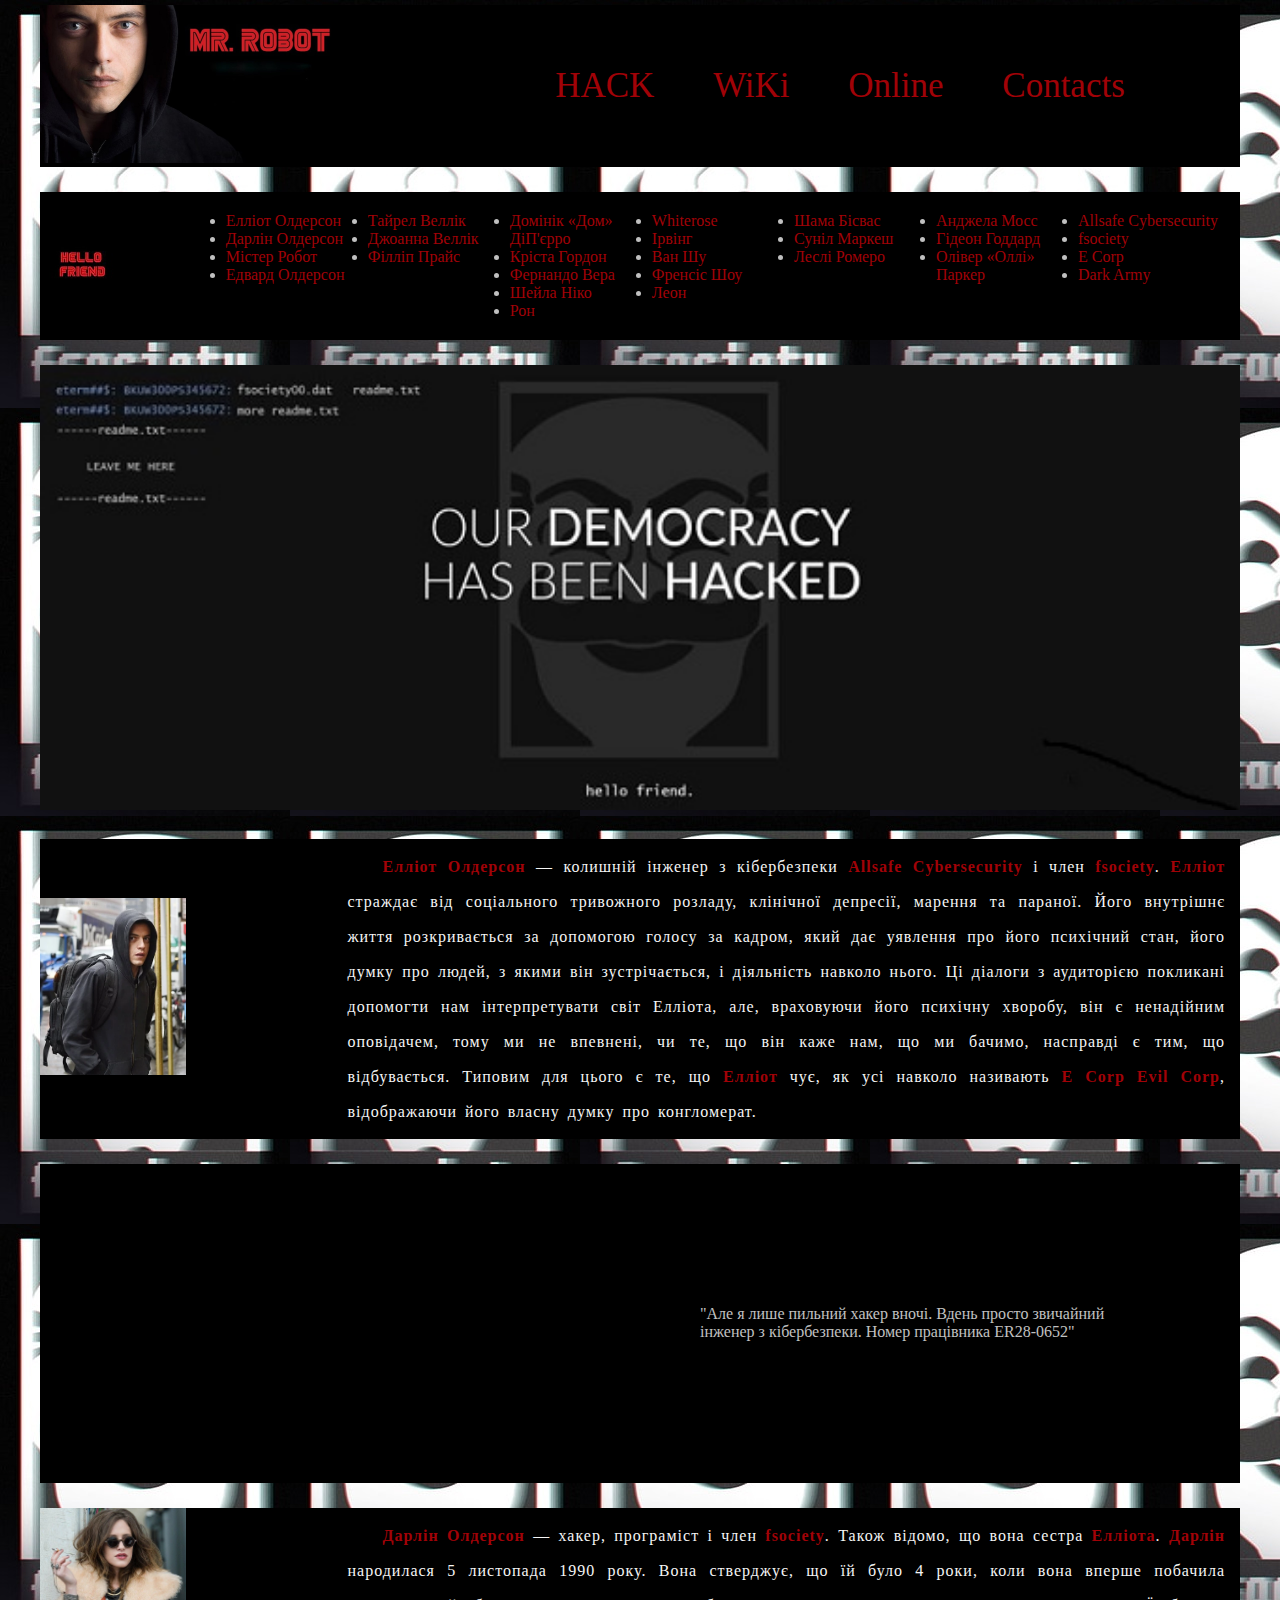
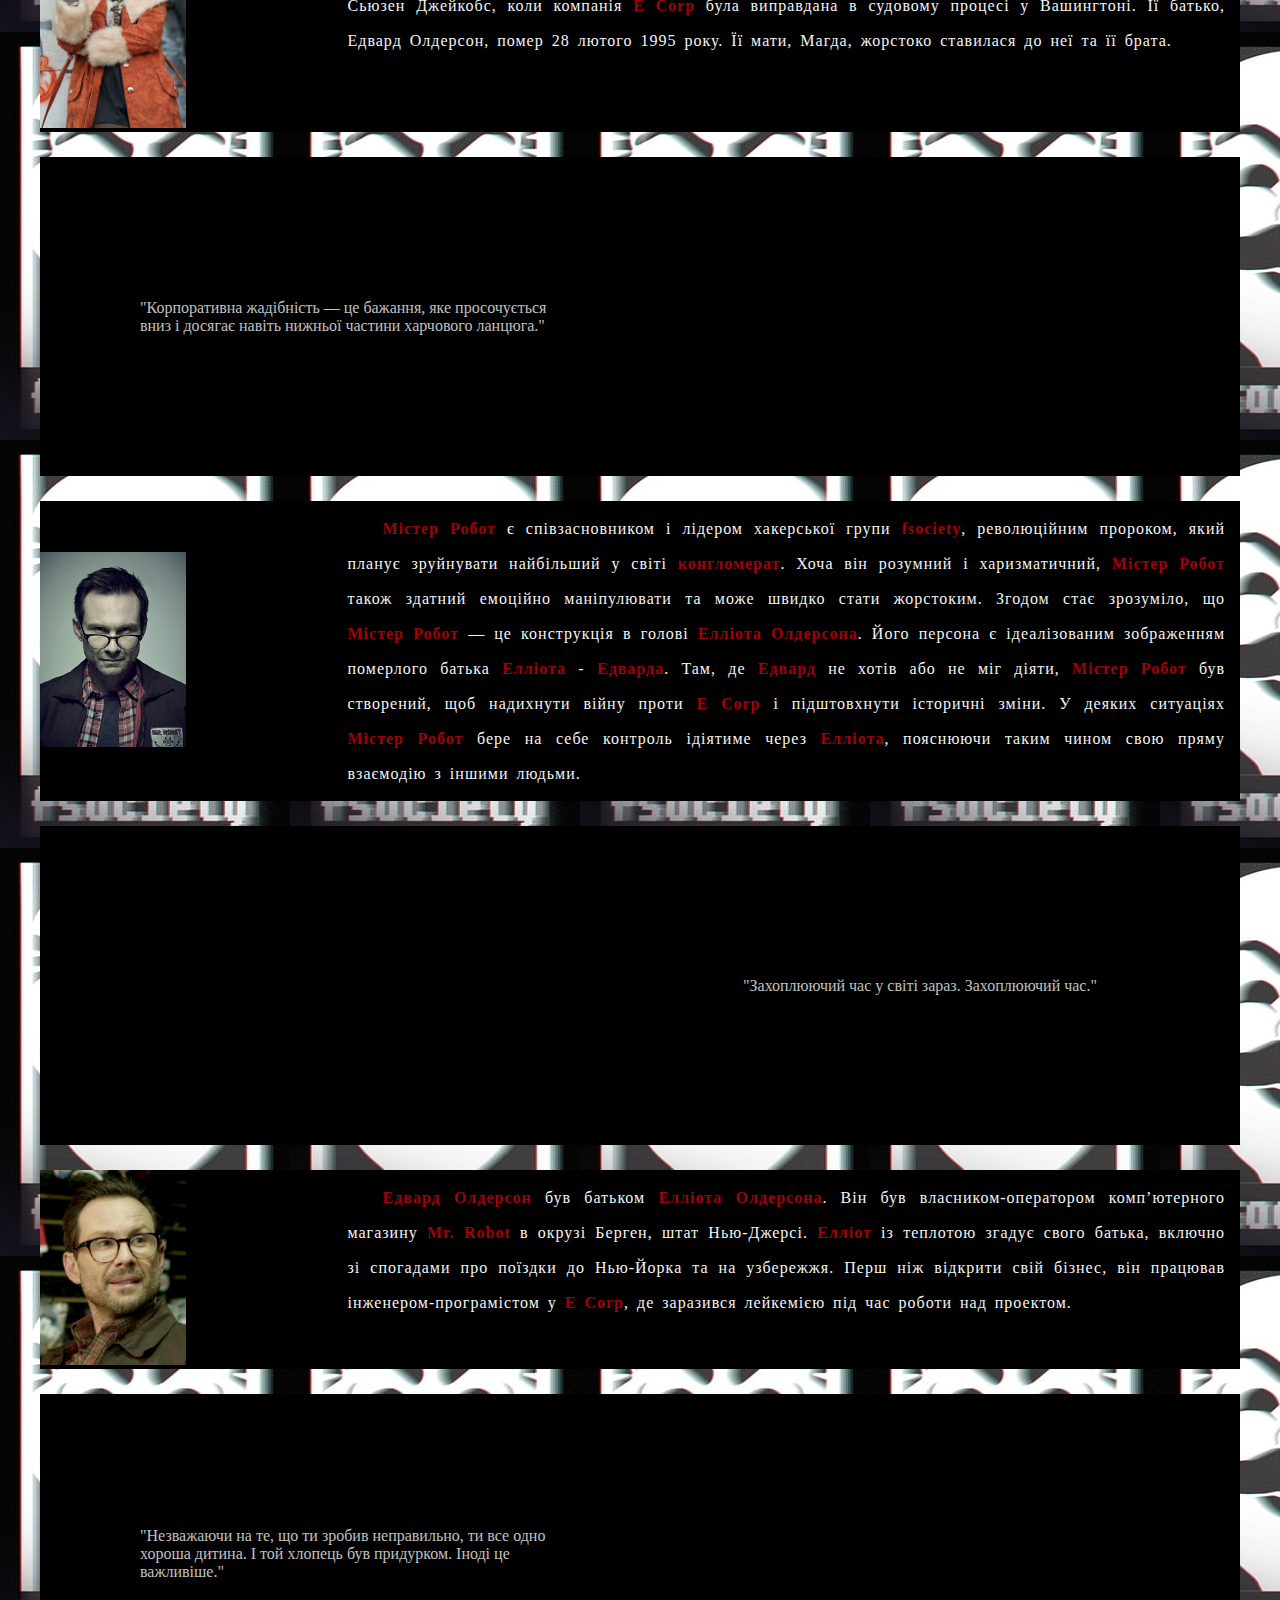
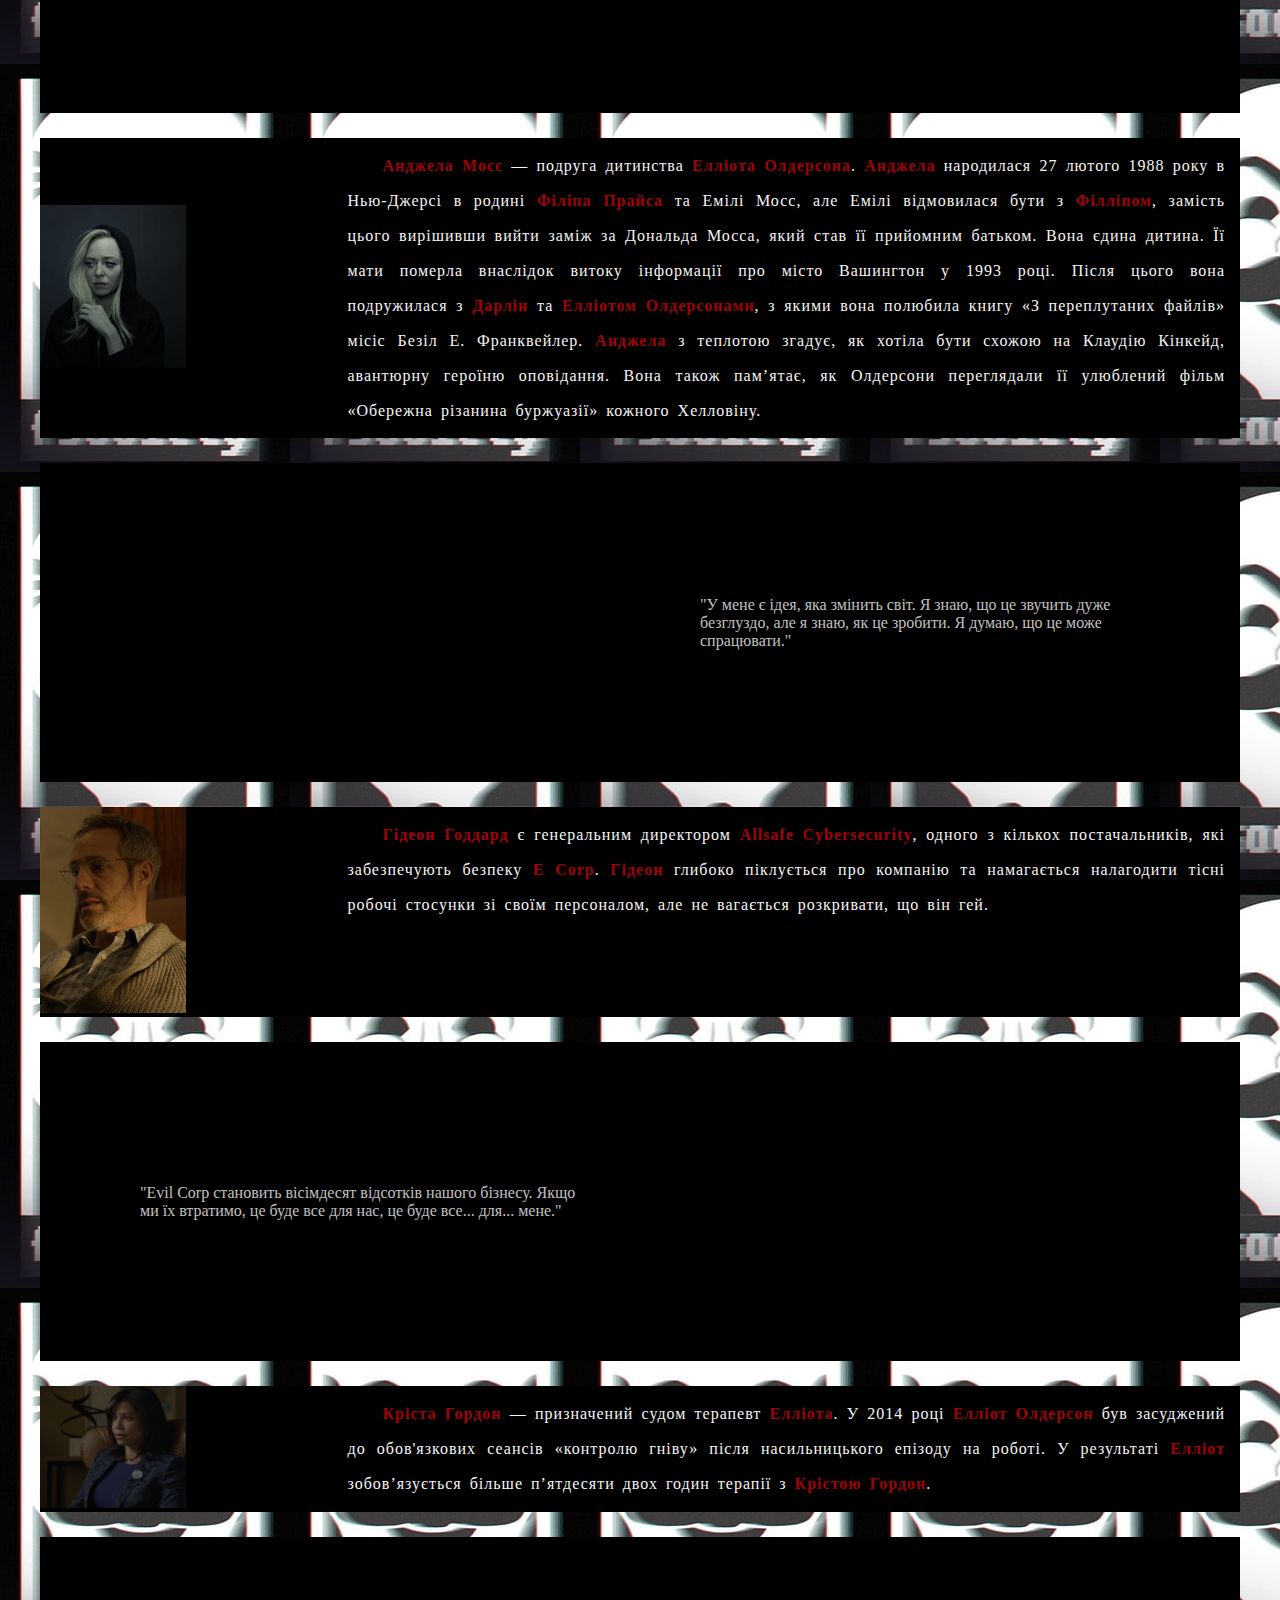
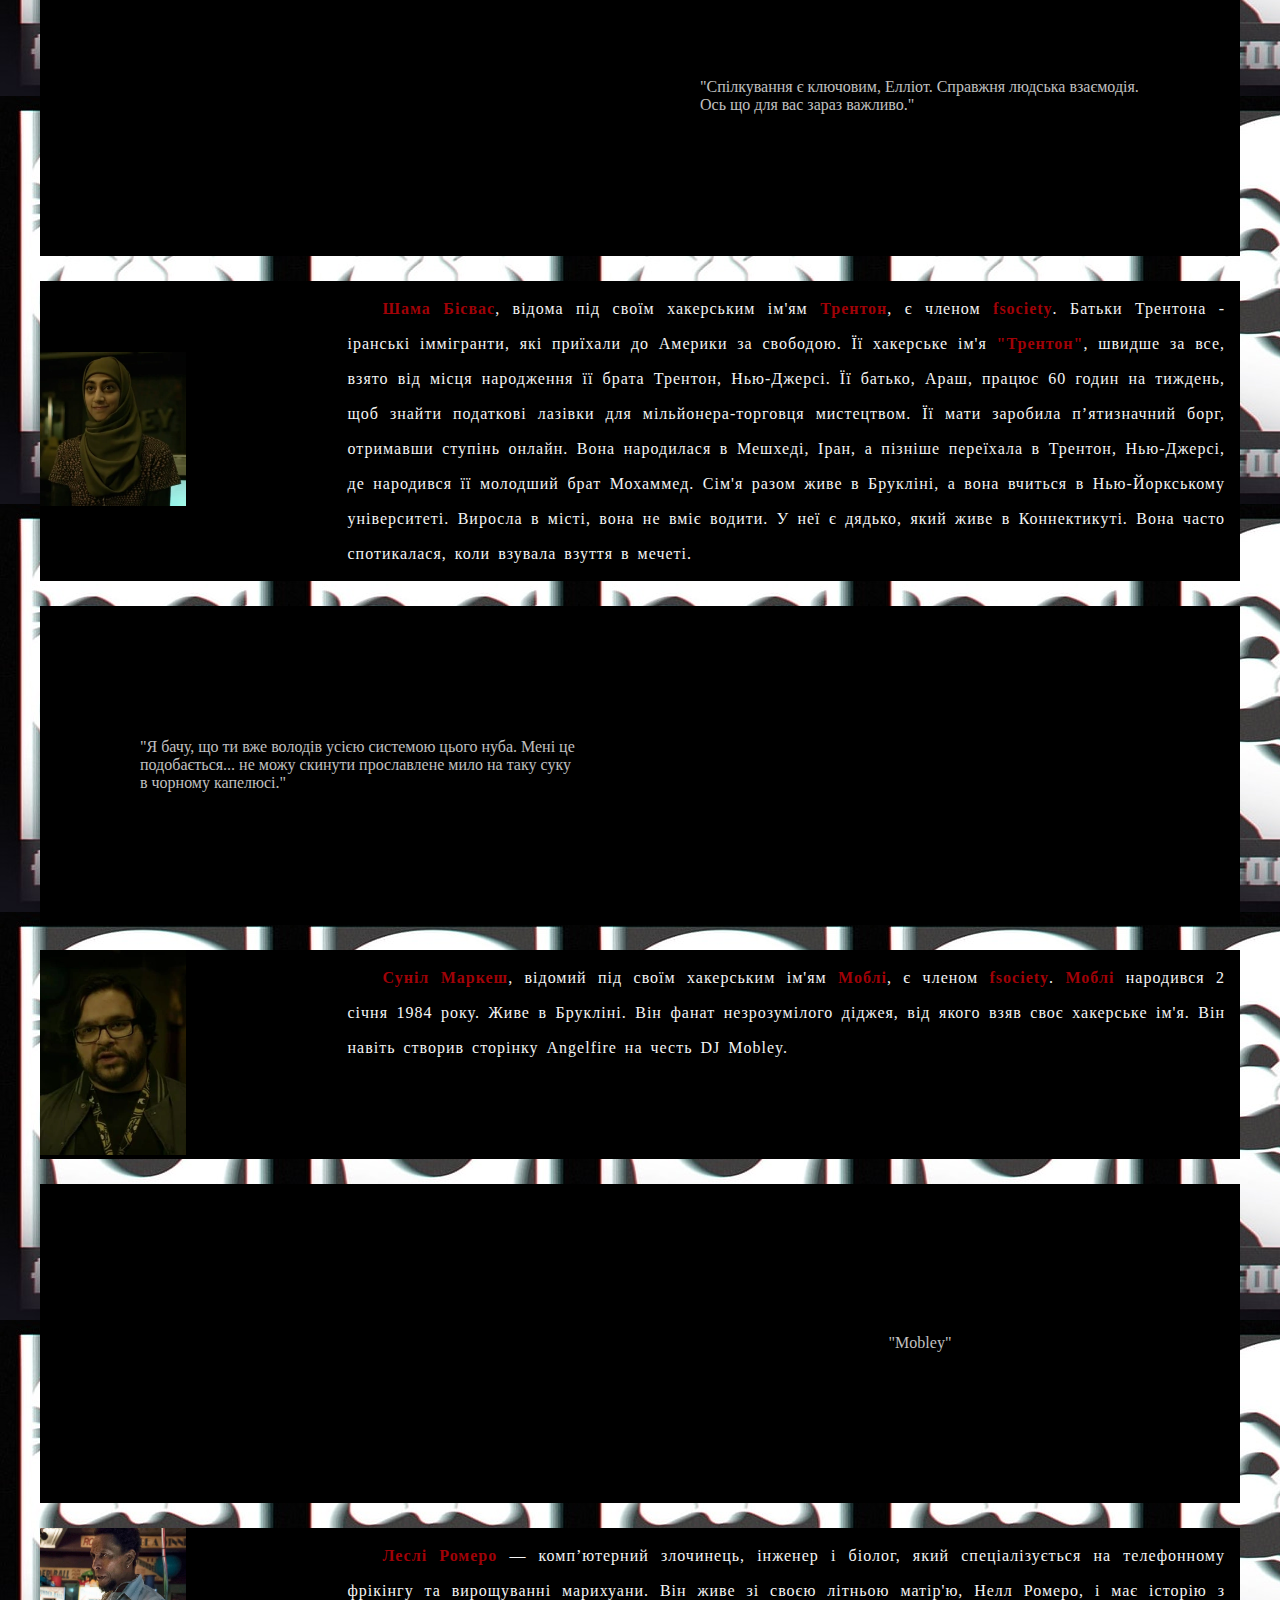
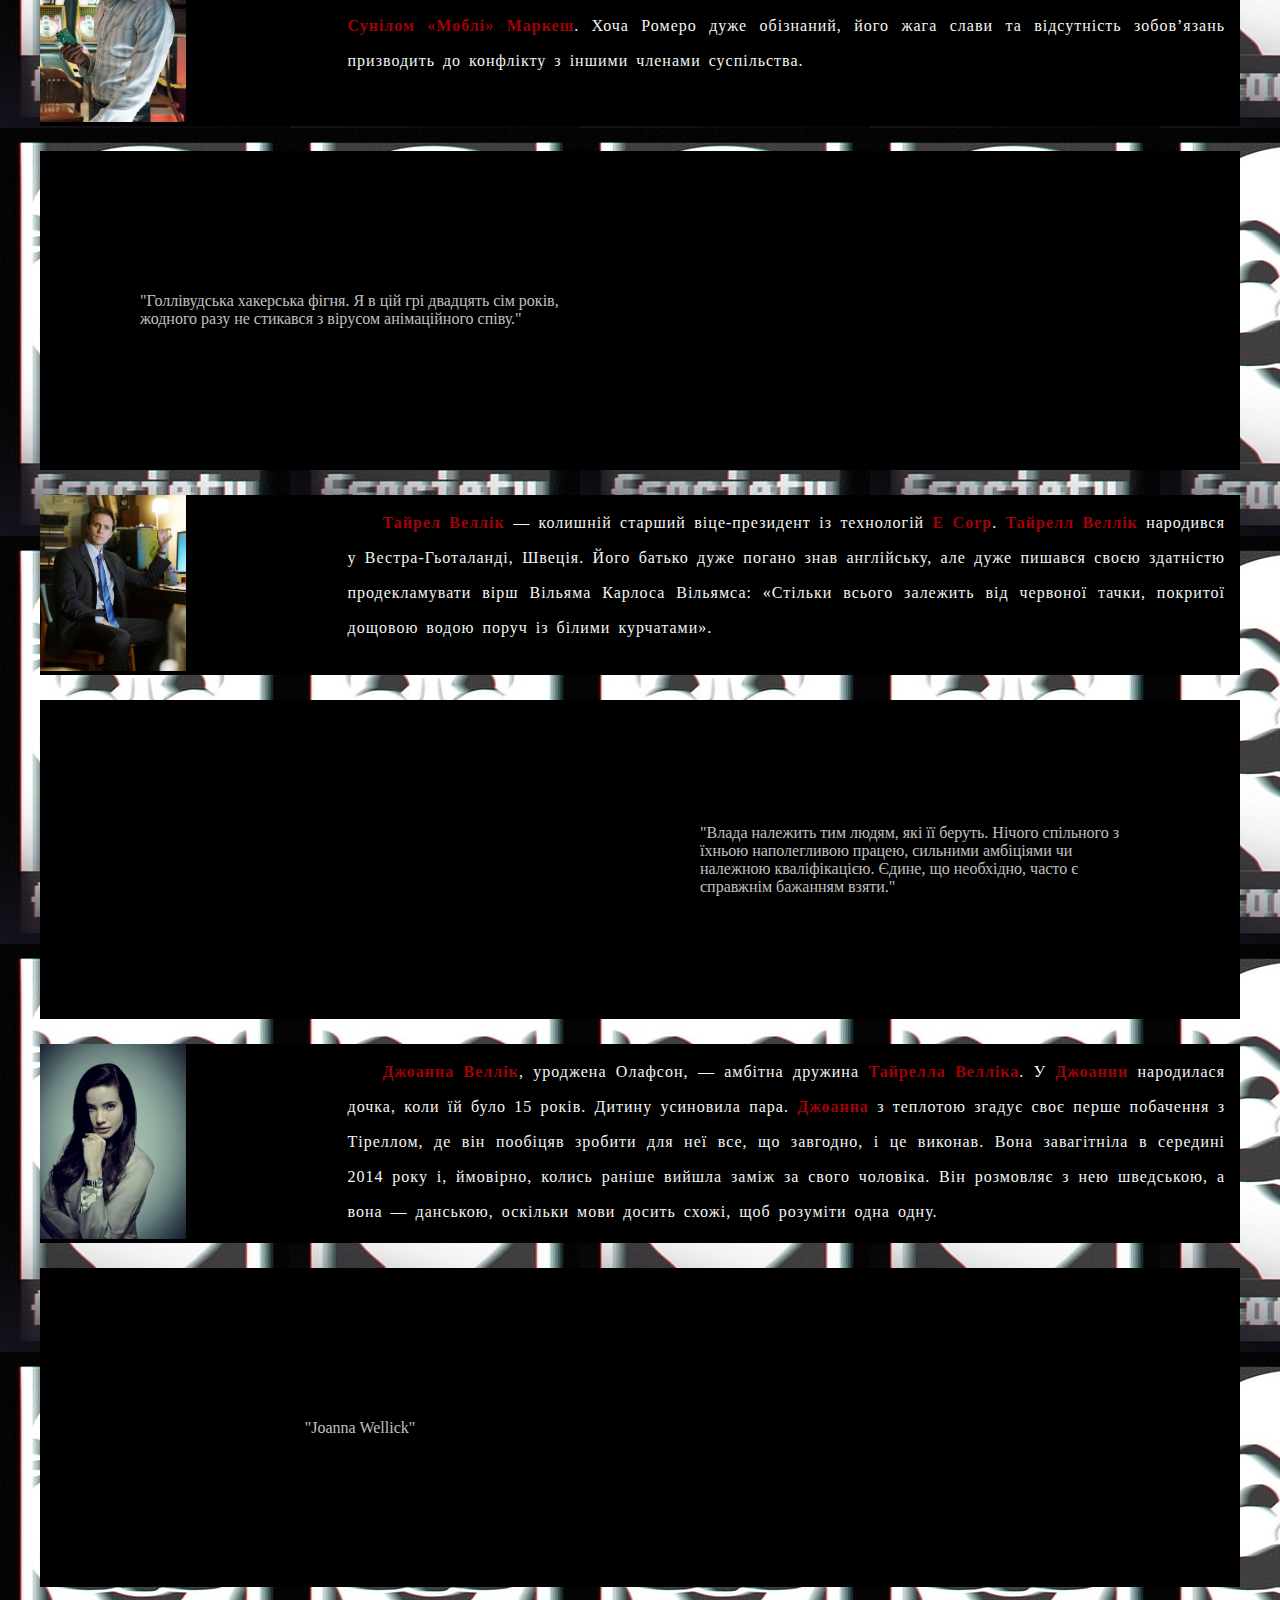
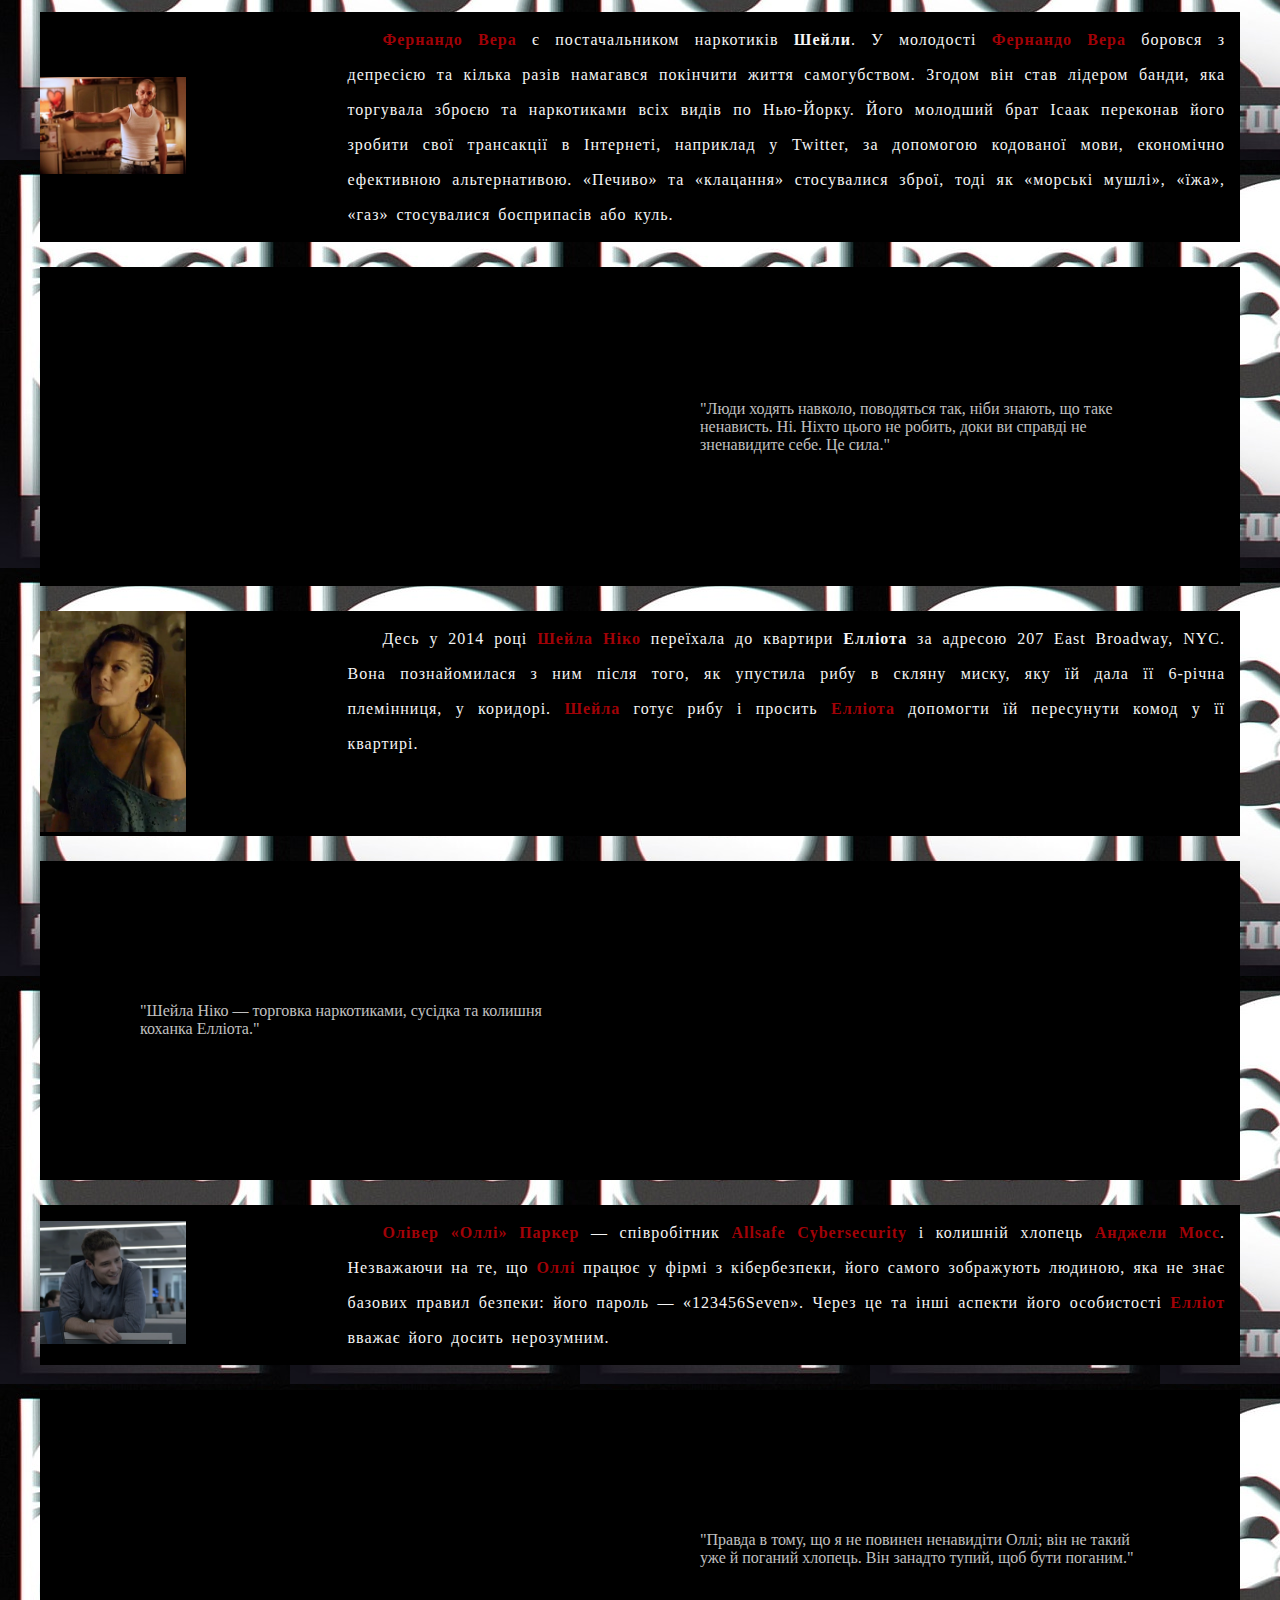
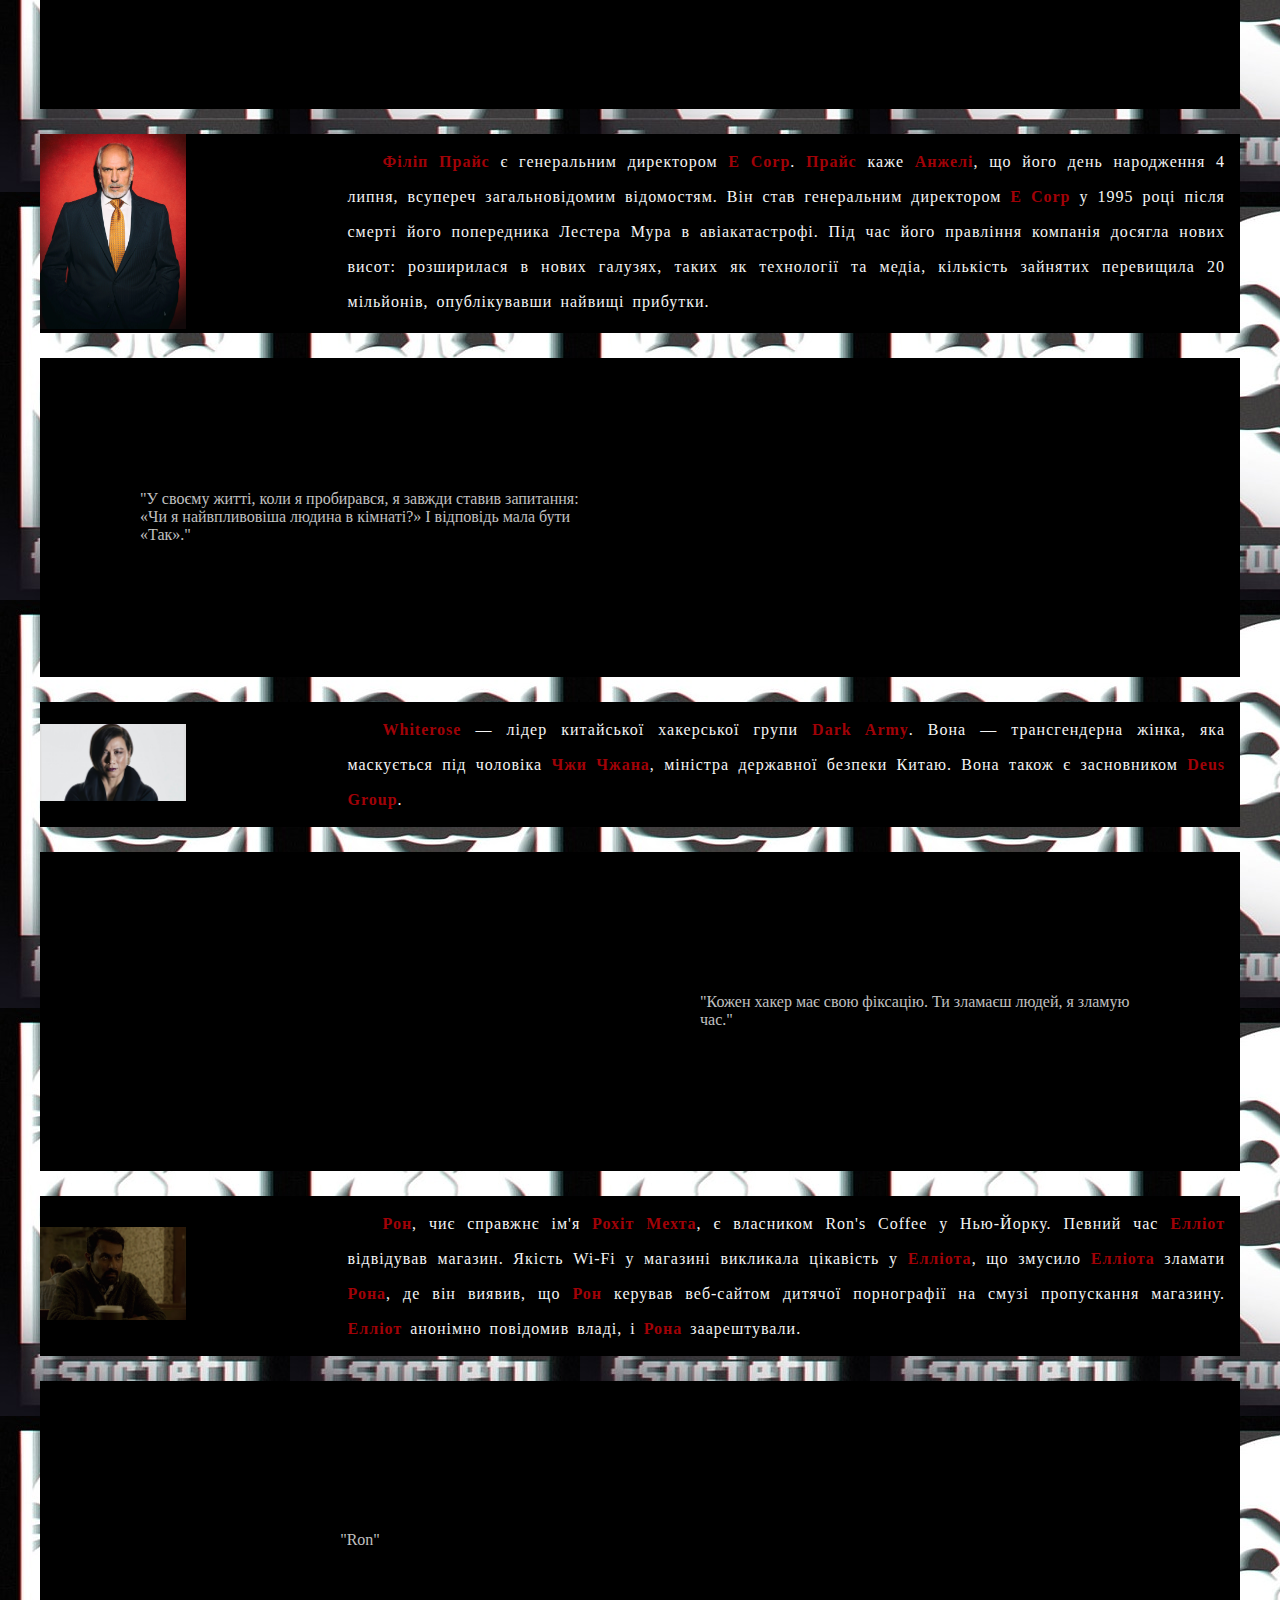
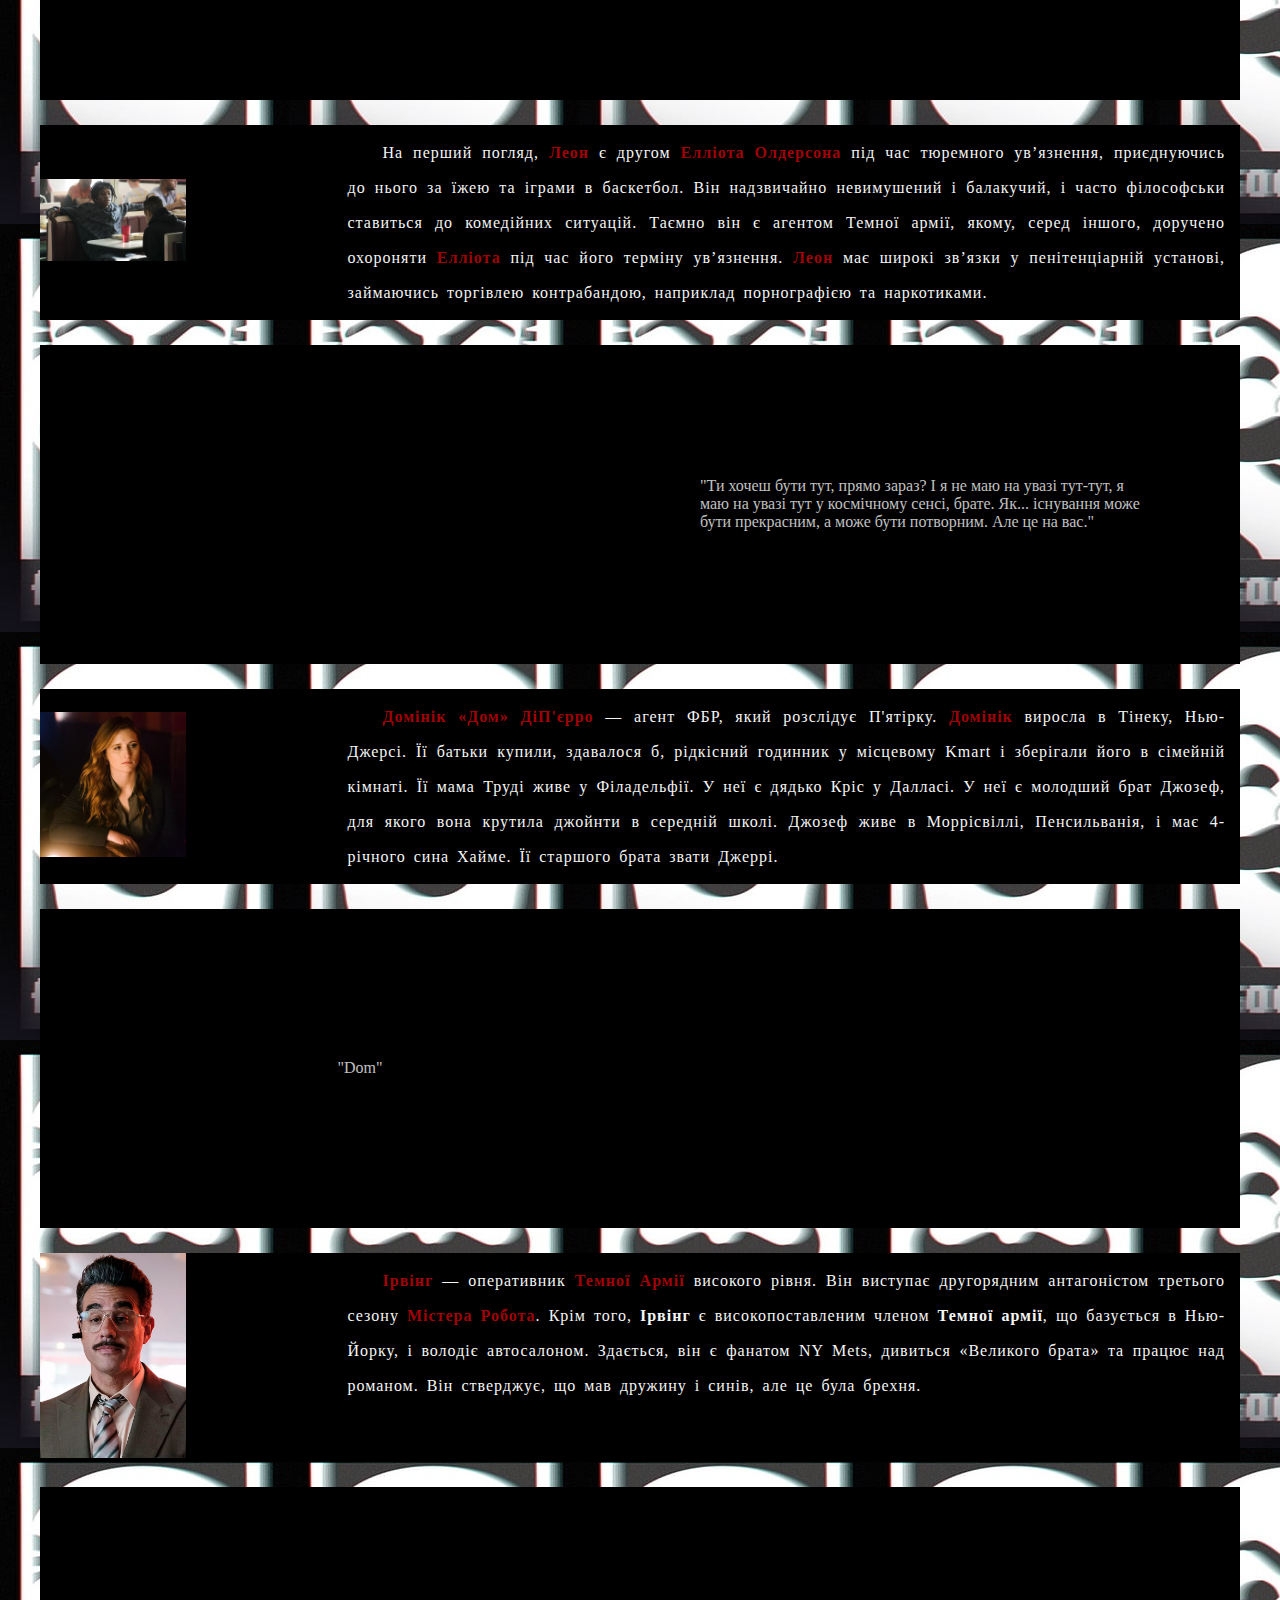
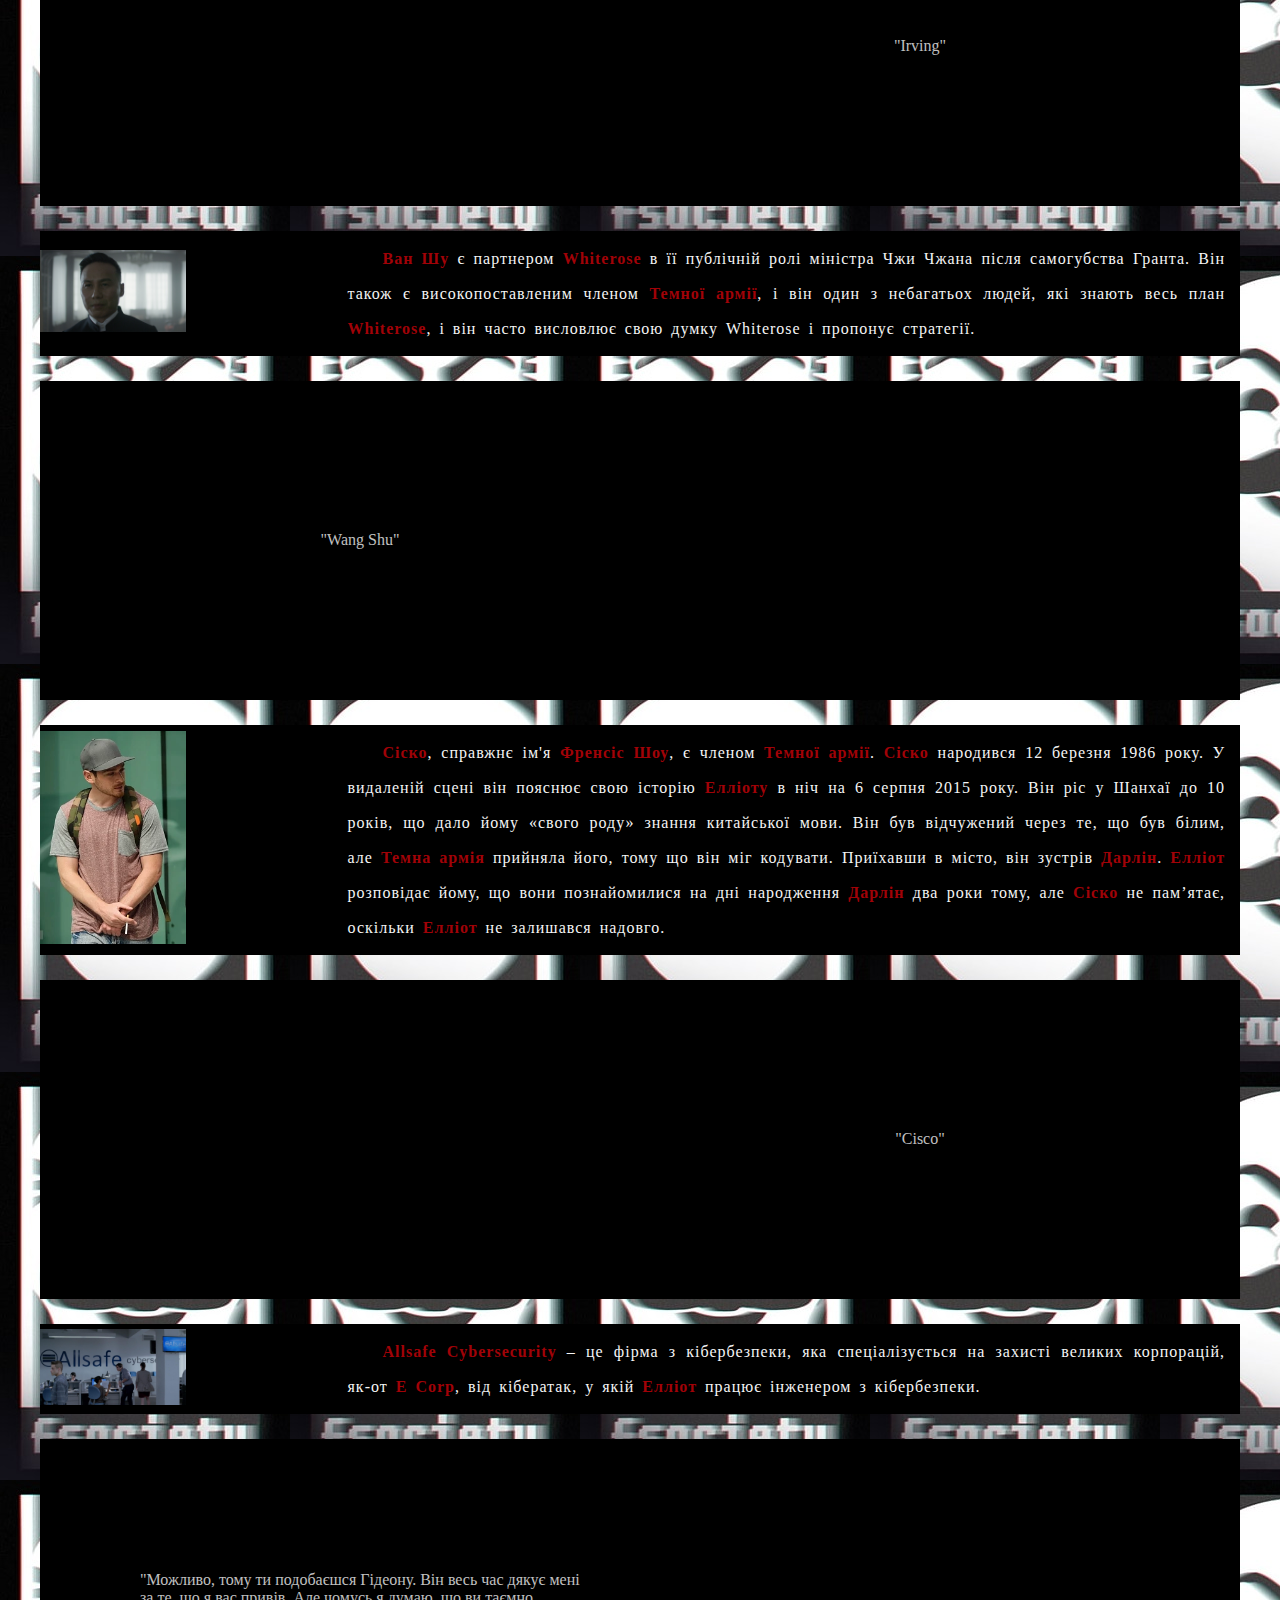
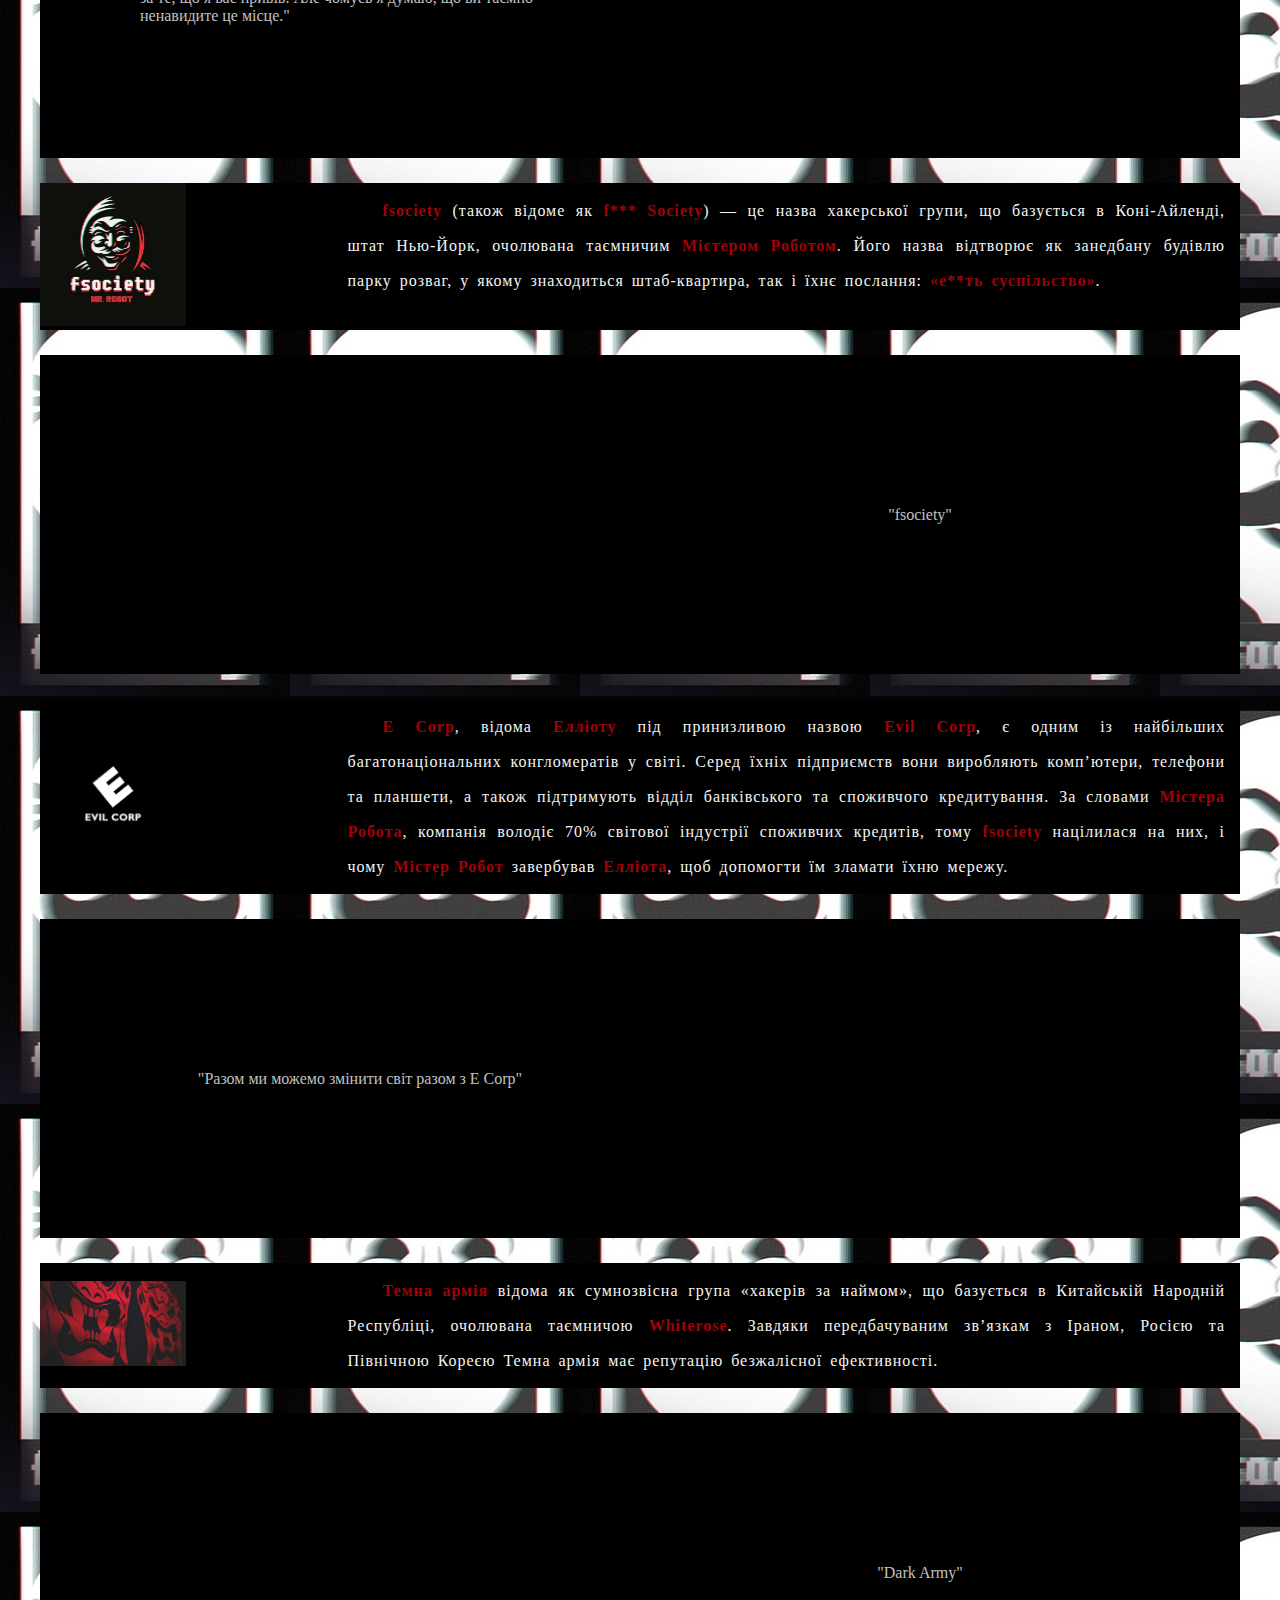
<file: index.html>
<!DOCTYPE html>
<html lang="uk" dir="ltr">
    <head>
        <!-- <script type="text/javascript" src="script/script.js"></script> -->
        <meta name="viewport" content="width=device-width, initial-scale=1">
        <meta charset="utf-8">        
        <link rel="stylesheet" href="css/main.css">        
        <link rel="shortcut icon" href="img/mr_copy.png" type="image/jpg">
        <title>Mr.Robot</title>
    </head>
    <body class="page">
    <div class="btn"><a href="#"><img src="img/icon/icons8-arrow-up-58.png" alt="ArrowUp"></a></div>
        <header class="container">
            <div class="row">
                <div class="header_logo">
                    <a href="index.html"><img src="img/mr.jpg" alt="Mr.Robot" width="75%"></a>
                </div>

                <nav class="header_nav">
                    <a href="https://www.whoismrrobot.com/" target="_blank">HACK</a>
                    <a href="https://en.wikipedia.org/wiki/Mr._Robot" target="_blank">WiKi</a>
                    <a href="https://uakino.club/seriesss/drama_series/5532-mster-robot-pan-robot-1-sezon.html" target="_blank">Online</a>
                    <a href="#social_networks">Contacts</a>
                </nav>
            </div>
        </header>

        <div class="content">
            <div class="content_foto">
                <img src="img/hf.jpg" alt="Hello friend" width="50%">
            </div>
            <div class="contents">
                <ul class="contents-cast--family">
                    <li><a href="#Elliot">Елліот Олдерсон</a></li>
                    <li><a href="#Darlene">Дарлін Олдерсон</a></li>
                    <li><a href="#Mr. Robot">Містер Робот</a></li>
                    <li><a href="#Edward">Едвард Олдерсон</a></li>
                </ul>
                <ul class="contents-cast--ecorp">
                    <li><a href="#Tyrell">Тайрел Веллік</a></li>
                    <li><a href="#Joanna">Джоанна Веллік</a></li>
                    <li><a href="#Phillip">Філліп Прайс</a></li>
                </ul>
                <ul class="contents-cast--other">
                    <li><a href="#Dominique">Домінік «Дом» ДіП'єрро</a></li>
                    <li><a href="#Krista">Кріста Гордон</a></li>
                    <li><a href="#Fernando">Фернандо Вера</a></li>
                    <li><a href="#Shayla">Шейла Ніко</a></li>
                    <li><a href="#Ron">Рон</a></li>
                </ul>
                <ul class="contents-cast--darkarmy">
                    <li><a href="#Whiterose">Whiterose</a></li>
                    <li><a href="#Irving">Ірвінг</a></li>
                    <li><a href="#Wang">Ван Шу</a></li>
                    <li><a href="#Cisco">Френсіс Шоу</a></li>
                    <li><a href="#Leon">Леон</a></li>
                </ul>
                <ul class="contents-cast--f">
                    <li><a href="#Trenton">Шама Бісвас</a></li>
                    <li><a href="#Mobley">Суніл Маркеш</a></li>
                    <li><a href="#Romero">Леслі Ромеро</a></li>
                </ul>
                <ul class="contents-cast--work">
                    <li><a href="#Angela">Анджела Мосс</a></li>
                    <li><a href="#Gideon">Гідеон Годдард</a></li>
                    <li><a href="#Oliver">Олівер «Оллі» Паркер</a></li>
                </ul>
                <ul class="contents-cast--company">
                    <li><a href="#Allsafe">Allsafe Cybersecurity</a></li>
                    <li><a href="#fsociety">fsociety</a></li>
                    <li><a href="#E_Corp">E Corp</a></li>
                    <li><a href="#Dark_Army">Dark Army</a></li>
                </ul>
            </div>
        </div>

        <div class="od">
            <a href="hack.html"><img src="img/od.jpg" alt="OD" width="100%"></a>            
        </div>

        <div class="content">
            <div class="content_foto">
                <img src="img/elliot.webp" alt="Elliot Alderson" width="50%" id="Elliot">
            </div>
            <div class="text-decoration">
                <p>
                    <strong><span>Елліот Олдерсон</span></strong> — колишній інженер з кібербезпеки <strong><span>Allsafe Cybersecurity</span></strong> і член <strong><span>fsociety</span></strong>.
                    <strong><span>Елліот</span></strong> страждає від соціального тривожного розладу, клінічної депресії, марення та параної.
                    Його внутрішнє життя розкривається за допомогою голосу за кадром, який дає уявлення про його психічний стан, його думку про людей, з якими він зустрічається, і діяльність навколо нього.
                    Ці діалоги з аудиторією покликані допомогти нам інтерпретувати світ Елліота, але, враховуючи його психічну хворобу, він є ненадійним оповідачем, тому ми не впевнені, чи те, що він каже нам, що ми бачимо, насправді є тим, що відбувається.
                    Типовим для цього є те, що <strong><span>Елліот</span></strong> чує, як усі навколо називають <strong><span>E Corp</span></strong> <strong><span>Evil Corp</span></strong>, відображаючи його власну думку про конгломерат.
                </p>
            </div>
        </div>
        <div class="video-quote">
            <div class="iframe" id="elliot">
                <!-- <script>const youTubeVideo = `
                    <iframe width="560" height="315" src="https://www.youtube.com/embed/mLQiYoy8Dug" title="YouTube video player" frameborder="0" allow="accelerometer; autoplay; clipboard-write; encrypted-media; gyroscope; picture-in-picture" allowfullscreen></iframe>
                 `
                 
                 const container = document.getElementById("elliot");
                 
                 const options = {
                   threshold: 1.0
                 }
                 
                 const callback = (entries, observer) => {
                   if (entries[0].isIntersecting) {
                     observer.disconnect();
                     container.innerHTML = youTubeVideo;
                   }
                 }
                 
                 const observer = new IntersectionObserver(callback, options);
                 
                 observer.observe(container);</script> -->
                <iframe loading="lazy" width="560" height="315" src="https://www.youtube.com/embed/mLQiYoy8Dug" title="YouTube video player" frameborder="0" allow="accelerometer; autoplay; clipboard-write; encrypted-media; gyroscope; picture-in-picture" allowfullscreen></iframe>
            </div>
            <div class="quote">
                <blockquote cite="https://mrrobot.fandom.com/wiki/Elliot_Alderson">"Але я лише пильний хакер вночі. Вдень просто звичайний інженер з кібербезпеки. Номер працівника ER28-0652"</blockquote>
            </div>
        </div>

        <div class="content">
            <div class="content_foto">
                <img src="img/darlene.jpg" alt="Darlene Alderson" width="50%" id="Darlene">
            </div>
            <div class="text-decoration">
                <p>
                    <strong><span>Дарлін Олдерсон</span></strong> — хакер, програміст і член <strong><span>fsociety</span></strong>. Також відомо, що вона сестра <strong><span>Елліота</span></strong>.
                    <strong><span>Дарлін</span></strong> народилася 5 листопада 1990 року. Вона стверджує, що їй було 4 роки, коли вона вперше побачила Сьюзен Джейкобс, коли компанія <strong><span>E Corp</span></strong> була виправдана в судовому процесі у Вашингтоні. Її батько, Едвард Олдерсон, помер 28 лютого 1995 року. Її мати, Магда, жорстоко ставилася до неї та її брата.
                </p>
            </div>
        </div>
        <div class="video-quote">
            <div class="quote">
                <blockquote cite="https://mrrobot.fandom.com/wiki/Darlene_Alderson">"Корпоративна жадібність — це бажання, яке просочується вниз і досягає навіть нижньої частини харчового ланцюга."</blockquote>
            </div>
            <div class="iframe" id="alderson">
                <!-- <script>const youTubeVideo = `
                    <iframe width="560" height="315" src="https://www.youtube.com/embed/dqyzbl666PU" title="YouTube video player" frameborder="0" allow="accelerometer; autoplay; clipboard-write; encrypted-media; gyroscope; picture-in-picture" allowfullscreen></iframe>
                 `
                 
                 const container = document.getElementById("alderson");
                 
                 const options = {
                   threshold: 1.0
                 }
                 
                 const callback = (entries, observer) => {
                   if (entries[0].isIntersecting) {
                     observer.disconnect();
                     container.innerHTML = youTubeVideo;
                   }
                 }
                 
                 const observer = new IntersectionObserver(callback, options);
                 
                 observer.observe(container);</script> -->
                <iframe loading="lazy" width="560" height="315" src="https://www.youtube.com/embed/dqyzbl666PU" title="YouTube video player" frameborder="0" allow="accelerometer; autoplay; clipboard-write; encrypted-media; gyroscope; picture-in-picture" allowfullscreen></iframe>
            </div>
        </div>

        <div class="content">
            <div class="content_foto">
                <img src="img/robot.jpg" alt="Mr. Robot" width="50%" id="Mr. Robot">
            </div>
            <div class="text-decoration">
                <p>
                    <strong><span>Містер Робот</span></strong> є співзасновником і лідером хакерської групи <strong><span>fsociety</span></strong>, революційним пророком, який планує зруйнувати найбільший у світі <strong><span>конгломерат</span></strong>. Хоча він розумний і харизматичний, <strong><span>Містер Робот</span></strong> також здатний емоційно маніпулювати та може швидко стати жорстоким.
                    Згодом стає зрозуміло, що <strong><span>Містер Робот</span></strong> — це конструкція в голові <strong><span>Елліота Олдерсона</span></strong>. Його персона є ідеалізованим зображенням померлого батька <strong><span>Елліота</span></strong> - <strong><span>Едварда</span></strong>. Там, де <strong><span>Едвард</span></strong> не хотів або не міг діяти, <strong><span>Містер Робот</span></strong> був створений, щоб надихнути війну проти <strong><span>E Corp</span></strong> і підштовхнути історичні зміни. У деяких ситуаціях <strong><span>Містер Робот</span></strong> бере на себе контроль ідіятиме через <strong><span>Елліота</span></strong>, пояснюючи таким чином свою пряму взаємодію з іншими людьми.
                </p>
            </div>
        </div>
        <div class="video-quote">
            <div class="iframe" id="robot">
                <!-- <script>const youTubeVideo = `
                    <iframe width="560" height="315" src="https://www.youtube.com/embed/XokkndxglRw" title="YouTube video player" frameborder="0" allow="accelerometer; autoplay; clipboard-write; encrypted-media; gyroscope; picture-in-picture" allowfullscreen></iframe>
                 `
                 
                 const container = document.getElementById("robot");
                 
                 const options = {
                   threshold: 1.0
                 }
                 
                 const callback = (entries, observer) => {
                   if (entries[0].isIntersecting) {
                     observer.disconnect();
                     container.innerHTML = youTubeVideo;
                   }
                 }
                 
                 const observer = new IntersectionObserver(callback, options);
                 
                 observer.observe(container);</script> -->
                <iframe loading="lazy" width="560" height="315" src="https://www.youtube.com/embed/XokkndxglRw" title="YouTube video player" frameborder="0" allow="accelerometer; autoplay; clipboard-write; encrypted-media; gyroscope; picture-in-picture" allowfullscreen></iframe>
            </div>
            <div class="quote">
                <blockquote cite="https://mrrobot.fandom.com/wiki/Mr._Robot">"Захоплюючий час у світі зараз. Захоплюючий час."</blockquote>
            </div>
        </div>

        <div class="content">
            <div class="content_foto">
                <img src="img/edward.webp" alt="Edward Alderson" width="50%" id="Edward">
            </div>
            <div class="text-decoration">
                <p>
                    <strong><span>Едвард Олдерсон</span></strong> був батьком <strong><span>Елліота Олдерсона</span></strong>.
                    Він був власником-оператором комп’ютерного магазину <strong><span>Mr. Robot</span></strong> в окрузі Берген, штат Нью-Джерсі.
                    <strong><span>Елліот</span></strong> із теплотою згадує свого батька, включно зі спогадами про поїздки до Нью-Йорка та на узбережжя.
                    Перш ніж відкрити свій бізнес, він працював інженером-програмістом у <strong><span>E Corp</span></strong>, де заразився лейкемією під час роботи над проектом.
                </p>
            </div>
        </div>
        <div class="video-quote">
            <div class="quote">
                <blockquote cite="https://mrrobot.fandom.com/wiki/Edward_Alderson">"Незважаючи на те, що ти зробив неправильно, ти все одно хороша дитина. І той хлопець був придурком. Іноді це важливіше."</blockquote>
            </div>
            <div class="iframe" id="ed">
                <!-- <script>const youTubeVideo = `
                    <iframe width="560" height="315" src="https://www.youtube.com/embed/L2eVfhRMOOA" title="YouTube video player" frameborder="0" allow="accelerometer; autoplay; clipboard-write; encrypted-media; gyroscope; picture-in-picture" allowfullscreen></iframe>
                 `
                 
                 const container = document.getElementById("ed");
                 
                 const options = {
                   threshold: 1.0
                 }
                 
                 const callback = (entries, observer) => {
                   if (entries[0].isIntersecting) {
                     observer.disconnect();
                     container.innerHTML = youTubeVideo;
                   }
                 }
                 
                 const observer = new IntersectionObserver(callback, options);
                 
                 observer.observe(container);</script> -->
                <iframe loading="lazy" width="560" height="315" src="https://www.youtube.com/embed/L2eVfhRMOOA" title="YouTube video player" frameborder="0" allow="accelerometer; autoplay; clipboard-write; encrypted-media; gyroscope; picture-in-picture" allowfullscreen></iframe>
            </div>
        </div>

        <div class="content">
            <div class="content_foto">
                <img src="img/angela.jpg" alt="Angela Moss" width="50%" id="Angela">
            </div>
            <div class="text-decoration">
                <p>
                    <strong><span>Анджела Мосс</span></strong> — подруга дитинства <strong><span>Елліота Олдерсона</span></strong>.
                    <strong><span>Анджела</span></strong> народилася 27 лютого 1988 року в Нью-Джерсі в родині <strong><span>Філіпа Прайса</span></strong> та Емілі Мосс, але Емілі відмовилася бути з <strong><span>Філліпом</span></strong>, замість цього вирішивши вийти заміж за Дональда Мосса, який став її прийомним батьком.
                    Вона єдина дитина. Її мати померла внаслідок витоку інформації про місто Вашингтон у 1993 році.
                    Після цього вона подружилася з <strong><span>Дарлін</span></strong> та <strong><span>Елліотом Олдерсонами</span></strong>, з якими вона полюбила книгу «З переплутаних файлів» місіс Безіл Е. Франквейлер.
                    <strong><span>Анджела</span></strong> з теплотою згадує, як хотіла бути схожою на Клаудію Кінкейд, авантюрну героїню оповідання.
                    Вона також пам’ятає, як Олдерсони переглядали її улюблений фільм «Обережна різанина буржуазії» кожного Хелловіну.
                </p>
            </div>
        </div>
        <div class="video-quote">
            <div class="iframe" id="moss">
                <!-- <script>const youTubeVideo = `
                    <iframe width="560" height="315" src="https://www.youtube.com/embed/OSrIhEjVmHo" title="YouTube video player" frameborder="0" allow="accelerometer; autoplay; clipboard-write; encrypted-media; gyroscope; picture-in-picture" allowfullscreen></iframe>
                 `
                 
                 const container = document.getElementById("moss");
                 
                 const options = {
                   threshold: 1.0
                 }
                 
                 const callback = (entries, observer) => {
                   if (entries[0].isIntersecting) {
                     observer.disconnect();
                     container.innerHTML = youTubeVideo;
                   }
                 }
                 
                 const observer = new IntersectionObserver(callback, options);
                 
                 observer.observe(container);</script> -->
                <iframe loading="lazy" width="560" height="315" src="https://www.youtube.com/embed/OSrIhEjVmHo" title="YouTube video player" frameborder="0" allow="accelerometer; autoplay; clipboard-write; encrypted-media; gyroscope; picture-in-picture" allowfullscreen></iframe>
            </div>
            <div class="quote">
                <blockquote cite="https://mrrobot.fandom.com/wiki/Angela_Moss">"У мене є ідея, яка змінить світ. Я знаю, що це звучить дуже безглуздо, але я знаю, як це зробити. Я думаю, що це може спрацювати."</blockquote>
            </div>
        </div>

        <div class="content">
            <div class="content_foto">
                <img src="img/gideon.webp" alt="Gideon Goddard" width="50%" id="Gideon">
            </div>
            <div class="text-decoration">
                <p>
                    <strong><span>Гідеон Годдард</span></strong> є генеральним директором <strong><span>Allsafe Cybersecurity</span></strong>, одного з кількох постачальників, які забезпечують безпеку <strong><span>E Corp</span></strong>.
                    <strong><span>Гідеон</span></strong> глибоко піклується про компанію та намагається налагодити тісні робочі стосунки зі своїм персоналом, але не вагається розкривати, що він гей.
                </p>
            </div>
        </div>
        <div class="video-quote">
            <div class="quote">
                <blockquote cite="https://mrrobot.fandom.com/wiki/Gideon_Goddard">"Evil Corp становить вісімдесят відсотків нашого бізнесу. Якщо ми їх втратимо, це буде все для нас, це буде все... для... мене."</blockquote>
            </div>
            <div class="iframe" id="goddard">
                <!-- <script>const youTubeVideo = `
                    <iframe width="560" height="315" src="https://www.youtube.com/embed/CJMGg6pIcbk" title="YouTube video player" frameborder="0" allow="accelerometer; autoplay; clipboard-write; encrypted-media; gyroscope; picture-in-picture" allowfullscreen></iframe>
                 `
                 
                 const container = document.getElementById("goddard");
                 
                 const options = {
                   threshold: 1.0
                 }
                 
                 const callback = (entries, observer) => {
                   if (entries[0].isIntersecting) {
                     observer.disconnect();
                     container.innerHTML = youTubeVideo;
                   }
                 }
                 
                 const observer = new IntersectionObserver(callback, options);
                 
                 observer.observe(container);</script> -->
                <iframe loading="lazy" width="560" height="315" src="https://www.youtube.com/embed/CJMGg6pIcbk" title="YouTube video player" frameborder="0" allow="accelerometer; autoplay; clipboard-write; encrypted-media; gyroscope; picture-in-picture" allowfullscreen></iframe>
            </div>
        </div>

        <div class="content">
            <div class="content_foto">
                <img src="img/krista.webp" alt="Krista Gordon" width="50%" id="Krista">
            </div>
            <div class="text-decoration">
                <p>
                    <strong><span>Кріста Гордон</span></strong> — призначений судом терапевт <strong><span>Елліота</span></strong>.
                    У 2014 році <strong><span>Елліот Олдерсон</span></strong> був засуджений до обов'язкових сеансів «контролю гніву» після насильницького епізоду на роботі.
                    У результаті <strong><span>Елліот</span></strong> зобов’язується більше п’ятдесяти двох годин терапії з <strong><span>Крістою Гордон</span></strong>.
                </p>
            </div>
        </div>
        <div class="video-quote">
            <div class="iframe" id="gordon">
                <!-- <script>const youTubeVideo = `
                    <iframe width="560" height="315" src="https://www.youtube.com/embed/4pgqlElSagI" title="YouTube video player" frameborder="0" allow="accelerometer; autoplay; clipboard-write; encrypted-media; gyroscope; picture-in-picture" allowfullscreen></iframe>
                 `
                 
                 const container = document.getElementById("gordon");
                 
                 const options = {
                   threshold: 1.0
                 }
                 
                 const callback = (entries, observer) => {
                   if (entries[0].isIntersecting) {
                     observer.disconnect();
                     container.innerHTML = youTubeVideo;
                   }
                 }
                 
                 const observer = new IntersectionObserver(callback, options);
                 
                 observer.observe(container);</script> -->
                <iframe loading="lazy" width="560" height="315" src="https://www.youtube.com/embed/4pgqlElSagI" title="YouTube video player" frameborder="0" allow="accelerometer; autoplay; clipboard-write; encrypted-media; gyroscope; picture-in-picture" allowfullscreen></iframe>
            </div>
            <div class="quote">
                <blockquote cite="https://mrrobot.fandom.com/wiki/Krista_Gordon">"Спілкування є ключовим, Елліот. Справжня людська взаємодія. Ось що для вас зараз важливо."</blockquote>
            </div>
        </div>

        <div class="content">
            <div class="content_foto">
                <img src="img/trenton.webp" alt="Shama Biswas" width="50%" id="Trenton">
            </div>
            <div class="text-decoration">
                <p>
                    <strong><span>Шама Бісвас</span></strong>, відома під своїм хакерським ім'ям <strong><span>Трентон</span></strong>, є членом <strong><span>fsociety</span></strong>.
                    Батьки Трентона - іранські іммігранти, які приїхали до Америки за свободою.
                    Її хакерське ім'я <strong><span>"Трентон"</span></strong>, швидше за все, взято від місця народження її брата Трентон, Нью-Джерсі.
                    Її батько, Араш, працює 60 годин на тиждень, щоб знайти податкові лазівки для мільйонера-торговця мистецтвом.
                    Її мати заробила п’ятизначний борг, отримавши ступінь онлайн.
                    Вона народилася в Мешхеді, Іран, а пізніше переїхала в Трентон, Нью-Джерсі, де народився її молодший брат Мохаммед.
                    Сім'я разом живе в Брукліні, а вона вчиться в Нью-Йоркському університеті.
                    Виросла в місті, вона не вміє водити.
                    У неї є дядько, який живе в Коннектикуті.
                    Вона часто спотикалася, коли взувала взуття в мечеті.
                </p>
            </div>
        </div>
        <div class="video-quote">            
            <div class="quote">
                <blockquote cite="https://mrrobot.fandom.com/wiki/Trenton">"Я бачу, що ти вже володів усією системою цього нуба. Мені це подобається... не можу скинути прославлене мило на таку суку в чорному капелюсі."</blockquote>
            </div>
            <div class="iframe" id="shama">
                <!-- <script>const youTubeVideo = `
                    <iframe width="560" height="315" src="https://www.youtube.com/embed/EhGubKYRLvU" title="YouTube video player" frameborder="0" allow="accelerometer; autoplay; clipboard-write; encrypted-media; gyroscope; picture-in-picture" allowfullscreen></iframe>
                 `
                 
                 const container = document.getElementById("shama");
                 
                 const options = {
                   threshold: 1.0
                 }
                 
                 const callback = (entries, observer) => {
                   if (entries[0].isIntersecting) {
                     observer.disconnect();
                     container.innerHTML = youTubeVideo;
                   }
                 }
                 
                 const observer = new IntersectionObserver(callback, options);
                 
                 observer.observe(container);</script> -->
                <iframe loading="lazy" width="560" height="315" src="https://www.youtube.com/embed/EhGubKYRLvU" title="YouTube video player" frameborder="0" allow="accelerometer; autoplay; clipboard-write; encrypted-media; gyroscope; picture-in-picture" allowfullscreen></iframe>
            </div>
        </div>

        <div class="content">
            <div class="content_foto">
                <img src="img/mobley.webp" alt="Mobley" width="50%" id="Mobley">
            </div>
            <div class="text-decoration">
                <p>
                    <strong><span>Суніл Маркеш</span></strong>, відомий під своїм хакерським ім'ям <strong><span>Моблі</span></strong>, є членом <strong><span>fsociety</span></strong>.
                    <strong><span>Моблі</span></strong> народився 2 січня 1984 року. Живе в Брукліні.
                    Він фанат незрозумілого діджея, від якого взяв своє хакерське ім'я.
                    Він навіть створив сторінку Angelfire на честь DJ Mobley.
                </p>
            </div>
        </div>
        <div class="video-quote">
            <div class="iframe" id="dj">
                <!-- <script>const youTubeVideo = `
                    <iframe width="560" height="315" src="https://www.youtube.com/embed/dgBdRuHm-G8" title="YouTube video player" frameborder="0" allow="accelerometer; autoplay; clipboard-write; encrypted-media; gyroscope; picture-in-picture" allowfullscreen></iframe>
                 `
                 
                 const container = document.getElementById("dj");
                 
                 const options = {
                   threshold: 1.0
                 }
                 
                 const callback = (entries, observer) => {
                   if (entries[0].isIntersecting) {
                     observer.disconnect();
                     container.innerHTML = youTubeVideo;
                   }
                 }
                 
                 const observer = new IntersectionObserver(callback, options);
                 
                 observer.observe(container);</script> -->
                <iframe loading="lazy" width="560" height="315" src="https://www.youtube.com/embed/dgBdRuHm-G8" title="YouTube video player" frameborder="0" allow="accelerometer; autoplay; clipboard-write; encrypted-media; gyroscope; picture-in-picture" allowfullscreen></iframe>
            </div>
            <div class="quote">
                <blockquote cite="https://mrrobot.fandom.com/wiki/Mobley">"Mobley"</blockquote>
            </div>
        </div>

        <div class="content">
            <div class="content_foto">
                <img src="img/romero.webp" alt="Leslie Romero" width="50%" id="Romero">
            </div>
            <div class="text-decoration">
                <p>
                    <strong><span>Леслі Ромеро</span></strong> — комп’ютерний злочинець, інженер і біолог, який спеціалізується на телефонному фрікінгу та вирощуванні марихуани.
                    Він живе зі своєю літньою матір'ю, Нелл Ромеро, і має історію з <strong><span>Сунілом «Моблі» Маркеш</span></strong>.
                    Хоча Ромеро дуже обізнаний, його жага слави та відсутність зобов’язань призводить до конфлікту з іншими членами суспільства.
                </p>
            </div>
        </div>
        <div class="video-quote">            
            <div class="quote">
                <blockquote cite="https://mrrobot.fandom.com/wiki/Romero">"Голлівудська хакерська фігня. Я в цій грі двадцять сім років, жодного разу не стикався з вірусом анімаційного співу."</blockquote>
            </div>
            <div class="iframe" id="leslie">
                <!-- <script>const youTubeVideo = `
                    <iframe width="560" height="315" src="https://www.youtube.com/embed/aENzxLQ4NAg" title="YouTube video player" frameborder="0" allow="accelerometer; autoplay; clipboard-write; encrypted-media; gyroscope; picture-in-picture" allowfullscreen></iframe>
                 `
                 
                 const container = document.getElementById("leslie");
                 
                 const options = {
                   threshold: 1.0
                 }
                 
                 const callback = (entries, observer) => {
                   if (entries[0].isIntersecting) {
                     observer.disconnect();
                     container.innerHTML = youTubeVideo;
                   }
                 }
                 
                 const observer = new IntersectionObserver(callback, options);
                 
                 observer.observe(container);</script> -->
                <iframe loading="lazy" width="560" height="315" src="https://www.youtube.com/embed/aENzxLQ4NAg" title="YouTube video player" frameborder="0" allow="accelerometer; autoplay; clipboard-write; encrypted-media; gyroscope; picture-in-picture" allowfullscreen></iframe>
            </div>
        </div>

        <div class="content">
            <div class="content_foto">
                <img src="img/wellick.webp" alt="Tyrell Wellick" width="50%" id="Tyrell">
            </div>
            <div class="text-decoration">
                <p>
                    <strong><span>Тайрел Веллік</span></strong> — колишній старший віце-президент із технологій <strong><span>E Corp</span></strong>.
                    <strong><span>Тайрелл Веллік</span></strong> народився у Вестра-Гьоталанді, Швеція.
                    Його батько дуже погано знав англійську, але дуже пишався своєю здатністю продекламувати вірш Вільяма Карлоса Вільямса: «Стільки всього залежить від червоної тачки, покритої дощовою водою поруч із білими курчатами».
                </p>
            </div>
        </div>
        <div class="video-quote">
            <div class="iframe" id="tw">
                <!-- <script>const youTubeVideo = `
                    <iframe width="560" height="315" src="https://www.youtube.com/embed/XvI41RQz-9s" title="YouTube video player" frameborder="0" allow="accelerometer; autoplay; clipboard-write; encrypted-media; gyroscope; picture-in-picture" allowfullscreen></iframe>
                 `
                 
                 const container = document.getElementById("tw");
                 
                 const options = {
                   threshold: 1.0
                 }
                 
                 const callback = (entries, observer) => {
                   if (entries[0].isIntersecting) {
                     observer.disconnect();
                     container.innerHTML = youTubeVideo;
                   }
                 }
                 
                 const observer = new IntersectionObserver(callback, options);
                 
                 observer.observe(container);</script> -->
                <iframe loading="lazy" width="560" height="315" src="https://www.youtube.com/embed/XvI41RQz-9s" title="YouTube video player" frameborder="0" allow="accelerometer; autoplay; clipboard-write; encrypted-media; gyroscope; picture-in-picture" allowfullscreen></iframe>
            </div>
            <div class="quote">
                <blockquote cite="https://mrrobot.fandom.com/wiki/Tyrell_Wellick">"Влада належить тим людям, які її беруть. Нічого спільного з їхньою наполегливою працею, сильними амбіціями чи належною кваліфікацією. Єдине, що необхідно, часто є справжнім бажанням взяти."</blockquote>
            </div>
        </div>

        <div class="content">
            <div class="content_foto">
                <img src="img/joanne.webp" alt="Joanna Wellick" width="50%" id="Joanna">
            </div>
            <div class="text-decoration">
                <p>
                    <strong><span>Джоанна Веллік</span></strong>, уроджена Олафсон, — амбітна дружина <strong><span>Тайрелла Велліка</span></strong>.
                    У <strong><span>Джоанни</span></strong> народилася дочка, коли їй було 15 років.
                    Дитину усиновила пара.
                    <strong><span>Джоанна</span></strong> з теплотою згадує своє перше побачення з Тіреллом, де він пообіцяв зробити для неї все, що завгодно, і це виконав.
                    Вона завагітніла в середині 2014 року і, ймовірно, колись раніше вийшла заміж за свого чоловіка.
                    Він розмовляє з нею шведською, а вона — данською, оскільки мови досить схожі, щоб розуміти одна одну.
                </p>
            </div>
        </div>
        <div class="video-quote">            
            <div class="quote">
                <blockquote cite="https://mrrobot.fandom.com/wiki/Angela_Moss">"Joanna Wellick"</blockquote>
            </div>
            <div class="iframe" id="wellick">
                <!-- <script>const youTubeVideo = `
                    <iframe width="560" height="315" src="https://www.youtube.com/embed/Qi71x5hoaN8" title="YouTube video player" frameborder="0" allow="accelerometer; autoplay; clipboard-write; encrypted-media; gyroscope; picture-in-picture" allowfullscreen></iframe>
                 `
                 
                 const container = document.getElementById("wellick");
                 
                 const options = {
                   threshold: 1.0
                 }
                 
                 const callback = (entries, observer) => {
                   if (entries[0].isIntersecting) {
                     observer.disconnect();
                     container.innerHTML = youTubeVideo;
                   }
                 }
                 
                 const observer = new IntersectionObserver(callback, options);
                 
                 observer.observe(container);</script> -->
                <iframe loading="lazy" width="560" height="315" src="https://www.youtube.com/embed/Qi71x5hoaN8" title="YouTube video player" frameborder="0" allow="accelerometer; autoplay; clipboard-write; encrypted-media; gyroscope; picture-in-picture" allowfullscreen></iframe>
            </div>
        </div>

        <div class="content">
            <div class="content_foto">
                <img src="img/vera.webp" alt="Fernando Vera" width="50%" id="Fernando">
            </div>
            <div class="text-decoration">
                <p>
                    <strong><span>Фернандо Вера</span></strong> є постачальником наркотиків <strong><span></span>Шейли</span></strong>.
                    У молодості <strong><span>Фернандо Вера</span></strong> боровся з депресією та кілька разів намагався покінчити життя самогубством.
                    Згодом він став лідером банди, яка торгувала зброєю та наркотиками всіх видів по Нью-Йорку.
                    Його молодший брат Ісаак переконав його зробити свої трансакції в Інтернеті, наприклад у Twitter, за допомогою кодованої мови, економічно ефективною альтернативою.
                    «Печиво» та «клацання» стосувалися зброї, тоді як «морські мушлі», «їжа», «газ» стосувалися боєприпасів або куль.
                </p>
            </div>
        </div>
        <div class="video-quote">
            <div class="iframe" id="vera">
                <!-- <script>const youTubeVideo = `
                    <iframe width="560" height="315" src="https://www.youtube.com/embed/b9Nd54-Uupw" title="YouTube video player" frameborder="0" allow="accelerometer; autoplay; clipboard-write; encrypted-media; gyroscope; picture-in-picture" allowfullscreen></iframe>
                 `
                 
                 const container = document.getElementById("vera");
                 
                 const options = {
                   threshold: 1.0
                 }
                 
                 const callback = (entries, observer) => {
                   if (entries[0].isIntersecting) {
                     observer.disconnect();
                     container.innerHTML = youTubeVideo;
                   }
                 }
                 
                 const observer = new IntersectionObserver(callback, options);
                 
                 observer.observe(container);</script> -->
                <iframe loading="lazy" width="560" height="315" src="https://www.youtube.com/embed/b9Nd54-Uupw" title="YouTube video player" frameborder="0" allow="accelerometer; autoplay; clipboard-write; encrypted-media; gyroscope; picture-in-picture" allowfullscreen></iframe>
            </div>
            <div class="quote">
                <blockquote cite="https://mrrobot.fandom.com/wiki/Fernando_Vera">"Люди ходять навколо, поводяться так, ніби знають, що таке ненависть. Ні. Ніхто цього не робить, доки ви справді не зненавидите себе. Це сила."</blockquote>
            </div>
        </div>

        <div class="content">
            <div class="content_foto">
                <img src="img/shayla.webp" alt="Shayla Nico" width="50%" id="Shayla">
            </div>
            <div class="text-decoration">
                <p>
                    Десь у 2014 році <strong><span>Шейла Ніко</span></strong> переїхала до квартири <strong><span></span>Елліота</span></strong> за адресою 207 East Broadway, NYC.
                    Вона познайомилася з ним після того, як упустила рибу в скляну миску, яку їй дала її 6-річна племінниця, у коридорі.
                    <strong><span>Шейла</span></strong> готує рибу і просить <strong><span>Елліота</span></strong> допомогти їй пересунути комод у її квартирі.
                </p>
            </div>
        </div>
        <div class="video-quote">            
            <div class="quote">
                <blockquote cite="https://mrrobot.fandom.com/wiki/Shayla_Nico">"Шейла Ніко — торговка наркотиками, сусідка та колишня коханка Елліота."</blockquote>
            </div>
            <div class="iframe" id="nico">
                <!-- <script>const youTubeVideo = `
                    <iframe width="560" height="315" src="https://www.youtube.com/embed/50OidF3beg4" title="YouTube video player" frameborder="0" allow="accelerometer; autoplay; clipboard-write; encrypted-media; gyroscope; picture-in-picture" allowfullscreen></iframe>
                 `
                 
                 const container = document.getElementById("nico");
                 
                 const options = {
                   threshold: 1.0
                 }
                 
                 const callback = (entries, observer) => {
                   if (entries[0].isIntersecting) {
                     observer.disconnect();
                     container.innerHTML = youTubeVideo;
                   }
                 }
                 
                 const observer = new IntersectionObserver(callback, options);
                 
                 observer.observe(container);</script> -->
                <iframe loading="lazy" width="560" height="315" src="https://www.youtube.com/embed/50OidF3beg4" title="YouTube video player" frameborder="0" allow="accelerometer; autoplay; clipboard-write; encrypted-media; gyroscope; picture-in-picture" allowfullscreen></iframe>
            </div>
        </div>

        <div class="content">
            <div class="content_foto">
                <img src="img/ollie.webp" alt="Oliver Parker" width="50%" id="Oliver">
            </div>
            <div class="text-decoration">
                <p>
                    <strong><span>Олівер «Оллі» Паркер</span></strong> — співробітник <strong><span>Allsafe Cybersecurity</span></strong> і колишній хлопець <strong><span>Анджели Мосс</span></strong>.
                    Незважаючи на те, що <strong><span>Оллі</span></strong> працює у фірмі з кібербезпеки, його самого зображують людиною, яка не знає базових правил безпеки: його пароль — «123456Seven».
                    Через це та інші аспекти його особистості <strong><span>Елліот</span></strong> вважає його досить нерозумним.
                </p>
            </div>
        </div>
        <div class="video-quote">
            <div class="iframe" id="ollie">
                <!-- <script>const youTubeVideo = `
                    <iframe width="560" height="315" src="https://www.youtube.com/embed/2V3G_ackYjI" title="YouTube video player" frameborder="0" allow="accelerometer; autoplay; clipboard-write; encrypted-media; gyroscope; picture-in-picture" allowfullscreen></iframe>
                 `
                 
                 const container = document.getElementById("ollie");
                 
                 const options = {
                   threshold: 1.0
                 }
                 
                 const callback = (entries, observer) => {
                   if (entries[0].isIntersecting) {
                     observer.disconnect();
                     container.innerHTML = youTubeVideo;
                   }
                 }
                 
                 const observer = new IntersectionObserver(callback, options);
                 
                 observer.observe(container);</script> -->
                <iframe loading="lazy" width="560" height="315" src="https://www.youtube.com/embed/2V3G_ackYjI" title="YouTube video player" frameborder="0" allow="accelerometer; autoplay; clipboard-write; encrypted-media; gyroscope; picture-in-picture" allowfullscreen></iframe>
            </div>
            <div class="quote">
                <blockquote cite="https://mrrobot.fandom.com/wiki/Ollie_Parker">"Правда в тому, що я не повинен ненавидіти Оллі; він не такий уже й поганий хлопець. Він занадто тупий, щоб бути поганим."</blockquote>
            </div>
        </div>

        <div class="content">
            <div class="content_foto">
                <img src="img/price.webp" alt="Phillip Price" width="50%" id="Phillip">
            </div>
            <div class="text-decoration">
                <p>
                    <strong><span>Філіп Прайс</span></strong> є генеральним директором <strong><span>E Corp</span></strong>.
                    <strong><span>Прайс</span></strong> каже <strong><span>Анжелі</span></strong>, що його день народження 4 липня, всупереч загальновідомим відомостям.
                    Він став генеральним директором <strong><span>E Corp</span></strong> у 1995 році після смерті його попередника Лестера Мура в авіакатастрофі.
                    Під час його правління компанія досягла нових висот: розширилася в нових галузях, таких як технології та медіа, кількість зайнятих перевищила 20 мільйонів, опублікувавши найвищі прибутки.
                </p>
            </div>
        </div>
        <div class="video-quote">            
            <div class="quote">
                <blockquote cite="https://mrrobot.fandom.com/wiki/Phillip_Price">"У своєму житті, коли я пробирався, я завжди ставив запитання: «Чи я найвпливовіша людина в кімнаті?» І відповідь мала бути «Так»."</blockquote>
            </div>
            <div class="iframe" id="price">
                <!-- <script>const youTubeVideo = `
                    <iframe width="560" height="315" src="https://www.youtube.com/embed/3vofUNJo8hQ" title="YouTube video player" frameborder="0" allow="accelerometer; autoplay; clipboard-write; encrypted-media; gyroscope; picture-in-picture" allowfullscreen></iframe>
                 `
                 
                 const container = document.getElementById("price");
                 
                 const options = {
                   threshold: 1.0
                 }
                 
                 const callback = (entries, observer) => {
                   if (entries[0].isIntersecting) {
                     observer.disconnect();
                     container.innerHTML = youTubeVideo;
                   }
                 }
                 
                 const observer = new IntersectionObserver(callback, options);
                 
                 observer.observe(container);</script> -->
                <iframe loading="lazy" width="560" height="315" src="https://www.youtube.com/embed/3vofUNJo8hQ" title="YouTube video player" frameborder="0" allow="accelerometer; autoplay; clipboard-write; encrypted-media; gyroscope; picture-in-picture" allowfullscreen></iframe>
            </div>
        </div>

        <div class="content">
            <div class="content_foto">
                <img src="img/whiterose.jpg" alt="Whiterose" width="50%" id="Whiterose">
            </div>
            <div class="text-decoration">
                <p>
                    <strong><span>Whiterose</span></strong> — лідер китайської хакерської групи <strong><span>Dark Army</span></strong>.
                    Вона — трансгендерна жінка, яка маскується під чоловіка <strong><span>Чжи Чжана</span></strong>, міністра державної безпеки Китаю.
                    Вона також є засновником <strong><span>Deus Group</span></strong>.
                </p>
            </div>
        </div>
        <div class="video-quote">
            <div class="iframe" id="whiterose">
                <!-- <script>const youTubeVideo = `
                    <iframe width="560" height="315" src="https://www.youtube.com/embed/sZcz6zVJON4" title="YouTube video player" frameborder="0" allow="accelerometer; autoplay; clipboard-write; encrypted-media; gyroscope; picture-in-picture" allowfullscreen></iframe>
                 `
                 
                 const container = document.getElementById("whiterose");
                 
                 const options = {
                   threshold: 1.0
                 }
                 
                 const callback = (entries, observer) => {
                   if (entries[0].isIntersecting) {
                     observer.disconnect();
                     container.innerHTML = youTubeVideo;
                   }
                 }
                 
                 const observer = new IntersectionObserver(callback, options);
                 
                 observer.observe(container);</script> -->
                <iframe loading="lazy" width="560" height="315" src="https://www.youtube.com/embed/sZcz6zVJON4" title="YouTube video player" frameborder="0" allow="accelerometer; autoplay; clipboard-write; encrypted-media; gyroscope; picture-in-picture" allowfullscreen></iframe>
            </div>
            <div class="quote">
                <blockquote cite="https://mrrobot.fandom.com/wiki/Angela_Moss">"Кожен хакер має свою фіксацію. Ти зламаєш людей, я зламую час."</blockquote>
            </div>
        </div>

        <div class="content">
            <div class="content_foto">
                <img src="img/ron.webp" alt="Ron" width="50%" id="Ron">
            </div>
            <div class="text-decoration">
                <p>
                    <strong><span>Рон</span></strong>, чиє справжнє ім'я <strong><span>Рохіт Мехта</span></strong>, є власником Ron's Coffee у Нью-Йорку.
                    Певний час <strong><span>Елліот</span></strong> відвідував магазин. Якість Wi-Fi у магазині викликала цікавість у <strong><span>Елліота</span></strong>, що змусило <strong><span>Елліота</span></strong> зламати <strong><span>Рона</span></strong>, де він виявив, що <strong><span>Рон</span></strong> керував веб-сайтом дитячої порнографії на смузі пропускання магазину.
                    <strong><span>Елліот</span></strong> анонімно повідомив владі, і <strong><span>Рона</span></strong> заарештували.
                </p>
            </div>
        </div>
        <div class="video-quote">            
            <div class="quote">
                <blockquote cite="https://mrrobot.fandom.com/wiki/Angela_Moss">"Ron"</blockquote>
            </div>
            <div class="iframe" id="ron">
                <!-- <script>const youTubeVideo = `
                    <iframe width="560" height="315" src="https://www.youtube.com/embed/VHyp8bPCdLo" title="YouTube video player" frameborder="0" allow="accelerometer; autoplay; clipboard-write; encrypted-media; gyroscope; picture-in-picture" allowfullscreen></iframe>
                 `
                 
                 const container = document.getElementById("ron");
                 
                 const options = {
                   threshold: 1.0
                 }
                 
                 const callback = (entries, observer) => {
                   if (entries[0].isIntersecting) {
                     observer.disconnect();
                     container.innerHTML = youTubeVideo;
                   }
                 }
                 
                 const observer = new IntersectionObserver(callback, options);
                 
                 observer.observe(container);</script> -->
                <iframe loading="lazy" width="560" height="315" src="https://www.youtube.com/embed/VHyp8bPCdLo" title="YouTube video player" frameborder="0" allow="accelerometer; autoplay; clipboard-write; encrypted-media; gyroscope; picture-in-picture" allowfullscreen></iframe>
            </div>
        </div>

        <div class="content">
            <div class="content_foto">
                <img src="img/leon.webp" alt="Leon" width="50%" id="Leon">
            </div>
            <div class="text-decoration">
                <p>
                    На перший погляд, <strong><span>Леон</span></strong> є другом <strong><span>Елліота Олдерсона</span></strong> під час тюремного ув’язнення, приєднуючись до нього за їжею та іграми в баскетбол.
                    Він надзвичайно невимушений і балакучий, і часто філософськи ставиться до комедійних ситуацій.
                    Таємно він є агентом Темної армії, якому, серед іншого, доручено охороняти <strong><span>Елліота</span></strong> під час його терміну ув’язнення.
                    <strong><span>Леон</span></strong> має широкі зв’язки у пенітенціарній установі, займаючись торгівлею контрабандою, наприклад порнографією та наркотиками.
                </p>
            </div>
        </div>
        <div class="video-quote">
            <div class="iframe" id="leo">
                <!-- <script>const youTubeVideo = `
                    <iframe width="560" height="315" src="https://www.youtube.com/embed/fnPToJARJk8" title="YouTube video player" frameborder="0" allow="accelerometer; autoplay; clipboard-write; encrypted-media; gyroscope; picture-in-picture" allowfullscreen></iframe>
                 `
                 
                 const container = document.getElementById("leo");
                 
                 const options = {
                   threshold: 1.0
                 }
                 
                 const callback = (entries, observer) => {
                   if (entries[0].isIntersecting) {
                     observer.disconnect();
                     container.innerHTML = youTubeVideo;
                   }
                 }
                 
                 const observer = new IntersectionObserver(callback, options);
                 
                 observer.observe(container);</script> -->
                <iframe loading="lazy" width="560" height="315" src="https://www.youtube.com/embed/fnPToJARJk8" title="YouTube video player" frameborder="0" allow="accelerometer; autoplay; clipboard-write; encrypted-media; gyroscope; picture-in-picture" allowfullscreen></iframe>
            </div>
            <div class="quote">
                <blockquote cite="https://mrrobot.fandom.com/wiki/Leon">"Ти хочеш бути тут, прямо зараз? І я не маю на увазі тут-тут, я маю на увазі тут у космічному сенсі, брате. Як... існування може бути прекрасним, а може бути потворним. Але це на вас."</blockquote>
            </div>
        </div>

        <div class="content">
            <div class="content_foto">
                <img src="img/dom.jpg" alt="Dominique DiPierro" width="50%" id="Dominique">
            </div>
            <div class="text-decoration">
                <p>
                    <strong><span>Домінік «Дом» ДіП'єрро</span></strong> — агент ФБР, який розслідує П'ятірку.
                    <strong><span>Домінік</span></strong> виросла в Тінеку, Нью-Джерсі. Її батьки купили, здавалося б, рідкісний годинник у місцевому Kmart і зберігали його в сімейній кімнаті.
                    Її мама Труді живе у Філадельфії.
                    У неї є дядько Кріс у Далласі.
                    У неї є молодший брат Джозеф, для якого вона крутила джойнти в середній школі.
                    Джозеф живе в Моррісвіллі, Пенсильванія, і має 4-річного сина Хайме. Її старшого брата звати Джеррі.
                </p>
            </div>
        </div>
        <div class="video-quote">            
            <div class="quote">
                <blockquote cite="https://mrrobot.fandom.com/wiki/Dominique_DiPierro">"Dom"</blockquote>
            </div>
            <div class="iframe" id="dom">
                <!-- <script>const youTubeVideo = `
                    <iframe width="560" height="315" src="https://www.youtube.com/embed/3GzlxVj6HQw" title="YouTube video player" frameborder="0" allow="accelerometer; autoplay; clipboard-write; encrypted-media; gyroscope; picture-in-picture" allowfullscreen></iframe>
                 `
                 
                 const container = document.getElementById("dom");
                 
                 const options = {
                   threshold: 1.0
                 }
                 
                 const callback = (entries, observer) => {
                   if (entries[0].isIntersecting) {
                     observer.disconnect();
                     container.innerHTML = youTubeVideo;
                   }
                 }
                 
                 const observer = new IntersectionObserver(callback, options);
                 
                 observer.observe(container);</script> -->
                <iframe loading="lazy" width="560" height="315" src="https://www.youtube.com/embed/3GzlxVj6HQw" title="YouTube video player" frameborder="0" allow="accelerometer; autoplay; clipboard-write; encrypted-media; gyroscope; picture-in-picture" allowfullscreen></iframe>
            </div>
        </div>

        <div class="content">
            <div class="content_foto">
                <img src="img/irving.png" alt="Irving" width="50%" id="Irving">
            </div>
            <div class="text-decoration">
                <p>
                    <strong><span>Ірвінг</span></strong> — оперативник <strong><span>Темної Армії</span></strong> високого рівня. Він виступає другорядним антагоністом третього сезону <strong><span>Містера Робота</span></strong>.
                    Крім того, <strong><span></span>Ірвінг</span></strong> є високопоставленим членом <strong><span></span>Темної армії</span></strong>, що базується в Нью-Йорку, і володіє автосалоном.
                    Здається, він є фанатом NY Mets, дивиться «Великого брата» та працює над романом.
                    Він стверджує, що мав дружину і синів, але це була брехня.
                </p>
            </div>
        </div>
        <div class="video-quote">
            <div class="iframe" id="irv">
                <!-- <script>const youTubeVideo = `
                    <iframe width="560" height="315" src="https://www.youtube.com/embed/qsOgE6w8XqQ" title="YouTube video player" frameborder="0" allow="accelerometer; autoplay; clipboard-write; encrypted-media; gyroscope; picture-in-picture" allowfullscreen></iframe>
                 `
                 
                 const container = document.getElementById("irv");
                 
                 const options = {
                   threshold: 1.0
                 }
                 
                 const callback = (entries, observer) => {
                   if (entries[0].isIntersecting) {
                     observer.disconnect();
                     container.innerHTML = youTubeVideo;
                   }
                 }
                 
                 const observer = new IntersectionObserver(callback, options);
                 
                 observer.observe(container);</script> -->
                <iframe loading="lazy" width="560" height="315" src="https://www.youtube.com/embed/qsOgE6w8XqQ" title="YouTube video player" frameborder="0" allow="accelerometer; autoplay; clipboard-write; encrypted-media; gyroscope; picture-in-picture" allowfullscreen></iframe>
            </div>
            <div class="quote">
                <blockquote cite="https://mrrobot.fandom.com/wiki/Irving">"Irving"</blockquote>
            </div>
        </div>

        <div class="content">
            <div class="content_foto">
                <img src="img/rose.png" alt="Wang Shu" width="50%" id="Wang">
            </div>
            <div class="text-decoration">
                <p>
                    <strong><span>Ван Шу</span></strong> є партнером <strong><span>Whiterose</span></strong> в її публічній ролі міністра Чжи Чжана після самогубства Гранта.
                    Він також є високопоставленим членом <strong><span>Темної армії</span></strong>, і він один з небагатьох людей, які знають весь план <strong><span>Whiterose</span></strong>, і він часто висловлює свою думку Whiterose і пропонує стратегії.
                </p>
            </div>
        </div>
        <div class="video-quote">            
            <div class="quote">
                <blockquote cite="https://mrrobot.fandom.com/wiki/Wang_Shu">"Wang Shu"</blockquote>
            </div>
            <div class="iframe" id="rose">
                <!-- <script>const youTubeVideo = `
                    <iframe width="560" height="315" src="https://www.youtube.com/embed/b-dj4gRGU8M" title="YouTube video player" frameborder="0" allow="accelerometer; autoplay; clipboard-write; encrypted-media; gyroscope; picture-in-picture" allowfullscreen></iframe>
                 `
                 
                 const container = document.getElementById("rose");
                 
                 const options = {
                   threshold: 1.0
                 }
                 
                 const callback = (entries, observer) => {
                   if (entries[0].isIntersecting) {
                     observer.disconnect();
                     container.innerHTML = youTubeVideo;
                   }
                 }
                 
                 const observer = new IntersectionObserver(callback, options);
                 
                 observer.observe(container);</script> -->
                <iframe loading="lazy" width="560" height="315" src="https://www.youtube.com/embed/b-dj4gRGU8M" title="YouTube video player" frameborder="0" allow="accelerometer; autoplay; clipboard-write; encrypted-media; gyroscope; picture-in-picture" allowfullscreen></iframe>
            </div>
        </div>

        <div class="content">
            <div class="content_foto">
                <img src="img/cisco.webp" alt="Cisco" width="50%" id="Cisco">
            </div>
            <div class="text-decoration">
                <p>
                    <strong><span>Сіско</span></strong>, справжнє ім'я <strong><span>Френсіс Шоу</span></strong>, є членом <strong><span>Темної армії</span></strong>.
                    <strong><span>Сіско</span></strong> народився 12 березня 1986 року.
                    У видаленій сцені він пояснює свою історію <strong><span>Елліоту</span></strong> в ніч на 6 серпня 2015 року.
                    Він ріс у Шанхаї до 10 років, що дало йому «свого роду» знання китайської мови.
                    Він був відчужений через те, що був білим, але <strong><span>Темна армія</span></strong> прийняла його, тому що він міг кодувати.
                    Приїхавши в місто, він зустрів <strong><span>Дарлін</span></strong>.
                    <strong><span>Елліот</span></strong> розповідає йому, що вони познайомилися на дні народження <strong><span>Дарлін</span></strong> два роки тому, але <strong><span>Сіско</span></strong> не пам’ятає, оскільки <strong><span>Елліот</span></strong> не залишався надовго.
                </p>
            </div>
        </div>
        <div class="video-quote">
            <div class="iframe" id="show">
                <!-- <script>const youTubeVideo = `
                    <iframe width="560" height="315" src="https://www.youtube.com/embed/JKLVq9GC1gc" title="YouTube video player" frameborder="0" allow="accelerometer; autoplay; clipboard-write; encrypted-media; gyroscope; picture-in-picture" allowfullscreen></iframe>
                 `
                 
                 const container = document.getElementById("show");
                 
                 const options = {
                   threshold: 1.0
                 }
                 
                 const callback = (entries, observer) => {
                   if (entries[0].isIntersecting) {
                     observer.disconnect();
                     container.innerHTML = youTubeVideo;
                   }
                 }
                 
                 const observer = new IntersectionObserver(callback, options);
                 
                 observer.observe(container);</script> -->
                <iframe loading="lazy" width="560" height="315" src="https://www.youtube.com/embed/JKLVq9GC1gc" title="YouTube video player" frameborder="0" allow="accelerometer; autoplay; clipboard-write; encrypted-media; gyroscope; picture-in-picture" allowfullscreen></iframe>
            </div>
            <div class="quote">
                <blockquote cite="https://mrrobot.fandom.com/wiki/Francis_Shaw">"Cisco"</blockquote>
            </div>
        </div>

        <div class="content">
            <div class="content_foto">
                <img src="img/allsafe.jpg" alt="Allsafe Cybersecurity" width="50%" id="Allsafe">
            </div>
            <div class="text-decoration">
                <p>
                    <strong><span>Allsafe Cybersecurity</span></strong> – це фірма з кібербезпеки, яка спеціалізується на захисті великих корпорацій, як-от <strong><span>E Corp</span></strong>, від кібератак, у якій <strong><span>Елліот</span></strong> працює інженером з кібербезпеки.
                </p>
            </div>
        </div>
        <div class="video-quote">            
            <div class="quote">
                <blockquote cite="https://mrrobot.fandom.com/wiki/Allsafe_Cybersecurity">"Можливо, тому ти подобаєшся Гідеону. Він весь час дякує мені за те, що я вас привів. Але чомусь я думаю, що ви таємно ненавидите це місце."</blockquote>
            </div>
            <div class="iframe" id="allsafe">
                <!-- <script>const youTubeVideo = `
                    <iframe width="560" height="315" src="https://www.youtube.com/embed/kVnh2Tphdso" title="YouTube video player" frameborder="0" allow="accelerometer; autoplay; clipboard-write; encrypted-media; gyroscope; picture-in-picture" allowfullscreen></iframe>
                 `
                 
                 const container = document.getElementById("allsafe");
                 
                 const options = {
                   threshold: 1.0
                 }
                 
                 const callback = (entries, observer) => {
                   if (entries[0].isIntersecting) {
                     observer.disconnect();
                     container.innerHTML = youTubeVideo;
                   }
                 }
                 
                 const observer = new IntersectionObserver(callback, options);
                 
                 observer.observe(container);</script> -->
                <iframe loading="lazy" width="560" height="315" src="https://www.youtube.com/embed/kVnh2Tphdso" title="YouTube video player" frameborder="0" allow="accelerometer; autoplay; clipboard-write; encrypted-media; gyroscope; picture-in-picture" allowfullscreen></iframe>
            </div>
        </div>

        <div class="content">
            <div class="content_foto">
                <img src="img/mrlogo.jpg" alt="fsociety" width="50%" id="fsociety">
            </div>
            <div class="text-decoration">
                <p>
                    <strong><span>fsociety</span></strong> (також відоме як <strong><span>f*** Society</span></strong>) — це назва хакерської групи, що базується в Коні-Айленді, штат Нью-Йорк, очолювана таємничим <strong><span>Містером Роботом</span></strong>.
                    Його назва відтворює як занедбану будівлю парку розваг, у якому знаходиться штаб-квартира, так і їхнє послання: <strong><span>«е**ть суспільство»</span></strong>.
                </p>
            </div>
        </div>
        <div class="video-quote">
            <div class="iframe" id="mrlogo">
                <!-- <script>const youTubeVideo = `
                    <iframe width="560" height="315" src="https://www.youtube.com/embed/e4Q4QlpQXNA" title="YouTube video player" frameborder="0" allow="accelerometer; autoplay; clipboard-write; encrypted-media; gyroscope; picture-in-picture" allowfullscreen></iframe>
                 `
                 
                 const container = document.getElementById("mrlogo");
                 
                 const options = {
                   threshold: 1.0
                 }
                 
                 const callback = (entries, observer) => {
                   if (entries[0].isIntersecting) {
                     observer.disconnect();
                     container.innerHTML = youTubeVideo;
                   }
                 }
                 
                 const observer = new IntersectionObserver(callback, options);
                 
                 observer.observe(container);</script> -->
                <iframe loading="lazy" width="560" height="315" src="https://www.youtube.com/embed/e4Q4QlpQXNA" title="YouTube video player" frameborder="0" allow="accelerometer; autoplay; clipboard-write; encrypted-media; gyroscope; picture-in-picture" allowfullscreen></iframe>
            </div>
            <div class="quote">
                <blockquote cite="https://mrrobot.fandom.com/wiki/Fsociety">"fsociety"</blockquote>
            </div>
        </div>

        <div class="content">
            <div class="content_foto">
                <img src="img/ec.jpg" alt="E Corp" width="50%" id="E_Corp">
            </div>
            <div class="text-decoration">
                <p>
                    <strong><span>E Corp</span></strong>, відома <strong><span>Елліоту</span></strong> під принизливою назвою <strong><span>Evil Corp</span></strong>, є одним із найбільших багатонаціональних конгломератів у світі.
                    Серед їхніх підприємств вони виробляють комп’ютери, телефони та планшети, а також підтримують відділ банківського та споживчого кредитування.
                    За словами <strong><span>Містера Робота</span></strong>, компанія володіє 70% світової індустрії споживчих кредитів, тому <strong><span>fsociety</span></strong> націлилася на них, і чому <strong><span>Містер Робот</span></strong> завербував <strong><span>Елліота</span></strong>, щоб допомогти їм зламати їхню мережу.
                </p>
            </div>
        </div>
        <div class="video-quote">            
            <div class="quote">
                <blockquote cite="https://mrrobot.fandom.com/wiki/E_Corp">"Разом ми можемо змінити світ разом з E Corp"</blockquote>
            </div>
            <div class="iframe" id="ec">
                <!-- <script>const youTubeVideo = `
                    <iframe width="560" height="315" src="https://www.youtube.com/embed/FZuOFdHKtF8" title="YouTube video player" frameborder="0" allow="accelerometer; autoplay; clipboard-write; encrypted-media; gyroscope; picture-in-picture" allowfullscreen></iframe>
                 `
                 
                 const container = document.getElementById("ec");
                 
                 const options = {
                   threshold: 1.0
                 }
                 
                 const callback = (entries, observer) => {
                   if (entries[0].isIntersecting) {
                     observer.disconnect();
                     container.innerHTML = youTubeVideo;
                   }
                 }
                 
                 const observer = new IntersectionObserver(callback, options);
                 
                 observer.observe(container);</script> -->
                <iframe loading="lazy" width="560" height="315" src="https://www.youtube.com/embed/FZuOFdHKtF8" title="YouTube video player" frameborder="0" allow="accelerometer; autoplay; clipboard-write; encrypted-media; gyroscope; picture-in-picture" allowfullscreen></iframe>
            </div>
        </div>

        <div class="content">
            <div class="content_foto">
                <img src="img/dark.webp" alt="Dark Army" width="50%" id="Dark_Army">
            </div>
            <div class="text-decoration">
                <p>
                    <strong><span>Темна армія</span></strong> відома як сумнозвісна група «хакерів за наймом», що базується в Китайській Народній Республіці, очолювана таємничою <strong><span>Whiterose</span></strong>.
                    Завдяки передбачуваним зв’язкам з Іраном, Росією та Північною Кореєю Темна армія має репутацію безжалісної ефективності.
                </p>
            </div>
        </div>
        <div class="video-quote">
            <div class="iframe" id="dark">
                <!-- <script>const youTubeVideo = `
                    <iframe width="560" height="315" src="https://www.youtube.com/embed/fH3hRsg9Ymo" title="YouTube video player" frameborder="0" allow="accelerometer; autoplay; clipboard-write; encrypted-media; gyroscope; picture-in-picture" allowfullscreen></iframe>
                 `
                 
                 const container = document.getElementById("dark");
                 
                 const options = {
                   threshold: 1.0
                 }
                 
                 const callback = (entries, observer) => {
                   if (entries[0].isIntersecting) {
                     observer.disconnect();
                     container.innerHTML = youTubeVideo;
                   }
                 }
                 
                 const observer = new IntersectionObserver(callback, options);
                 
                 observer.observe(container);</script> -->
                <iframe loading="lazy" width="560" height="315" src="https://www.youtube.com/embed/fH3hRsg9Ymo" title="YouTube video player" frameborder="0" allow="accelerometer; autoplay; clipboard-write; encrypted-media; gyroscope; picture-in-picture" allowfullscreen></iframe>
            </div>
            <div class="quote">
                <blockquote cite="https://mrrobot.fandom.com/wiki/Dark_Army">"Dark Army"</blockquote>
            </div>
        </div>

        <footer class="footer">
            <div class="mr_robot">
                Mr. Robot
            </div>
            <div class="social_networks" id="social_networks">
                <a href="https://www.facebook.com/WhoIsMrRobot/" target="_blank"><img src="img/icon/facebook-48.png" alt="facebook"></a>
                <a href="https://www.reddit.com/r/MrRobot/" target="_blank"><img src="img/icon/reddit-48.png" alt="reddit"></a>
                <a href="https://twitter.com/whoismrrobot" target="_blank"><img src="img/icon/twitter-48.png" alt="twitter"></a>
                <a href="https://www.instagram.com/whoismrrobot/" target="_blank"><img src="img/icon/instagram-48.png" alt="instagram"></a>
            </div>
            
        </footer>
    </body>
</html>
</file>
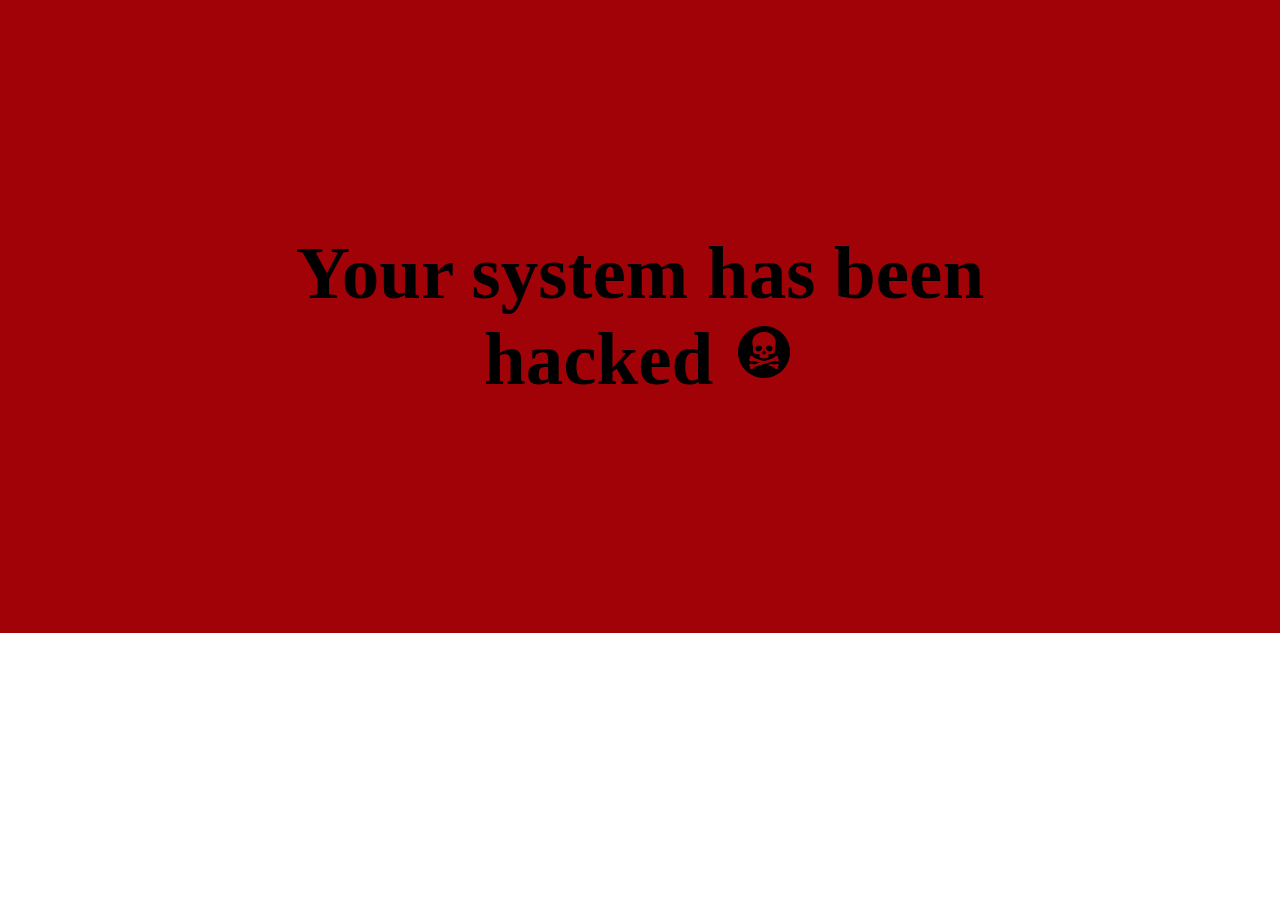
<file: hack.html>
<!DOCTYPE html>
<html lang="en">
<head>
    <meta charset="UTF-8">
    <meta http-equiv="X-UA-Compatible" content="IE=edge">
    <meta name="viewport" content="width=device-width, initial-scale=1.0">
    <link rel="stylesheet" href="css/hack.css">
    <link rel="shortcut icon" href="img/icon/skull.png" type="image/jpg">
    <title>WARNING</title>
</head>
<body>
    <div class="hack">
        <h1 class="text">Your system has been hacked <img src="img/icon/skull-64.png" alt="Skull"></h1>
    </div>
</body>
</html>
</file>
<file: css/main.css>
*{
    padding: 0;
    margin: 0;
}
body{
    background-image: url("../img/mask.jpg")   
}
.btn{
    position: fixed;
    margin-left: 1420px;
    margin-top: 600px;
}
a{
    text-decoration: none;
    color: #a10207;
}
.contents a:hover{
    opacity: 0.5;
    color: white;
}
span{
    color: #a10207;
}
.page{
    display: flex;
    flex-direction: column;
    min-height: 100vh;
}
.container{
    background-color: black;
    width: 1200px;
    margin: 0 auto;
}
.row{
    display: flex;
    flex-direction: row;
    align-items: center;
}
.header_logo{
    flex: 1
}
header.container {
    margin-top: 5px;
    margin-bottom: 25px;
}
header nav {
    flex: 3;
    text-align: center;
}
.header_nav a{
    text-decoration: none;
    color: #a10207;
    padding: 10px 25px;
    font-size: 35px;
}
.header_nav a:hover{
    opacity: 0.5;
    color: white;
}
.header_nav{
    flex: 2;
    font-size: 35px;
    text-align: center;
}
.content{
    background-color: black;
    color: #C0C0C0;
    width: 1200px;
    margin: 0 auto;
    display: flex;
    flex-wrap: wrap;
    margin-bottom: 25px;
}
.video-quote{
    background-color: black;
    width: 1200px;
    margin: 0 auto;
    margin-bottom: 25px;
    display: flex;
    flex-direction: row;
    color: #C0C0C0;
}
.quote{
    padding: 100px 100px 100px 100px;
    margin: auto;
}
.content_foto{
    flex: 1;
    width: 100px;
    margin: auto;
}
.contents{
    flex: 6;
    display: flex;
    padding: 20px;
}
.contents-cast--family,
.contents-cast--ecorp,
.contents-cast--other,
.contents-cast--darkarmy,
.contents-cast--f,
.contents-cast--work,
.contents-cast--company{
    flex: 1;
}
.text-decoration{
    flex: 3;
    text-indent: 35px;
    font-size: 16px;
    font-style: normal;
    text-align: justify;
    word-spacing: 3px;
    line-height: 35px;
    letter-spacing: 1px;
    padding: 10px 15px;
    color: whitesmoke;
}
.od{
    width: 1200px;
    margin: 0 auto;
    margin-bottom: 25px;
}
.footer{
    display: flex;
    padding: 20px;
    margin-top: auto;
    color: #a10207;
    font-size: 25px;
    background-color: black;
}
.mr_robot, .social_networks{
    flex: 1;
    text-align: center;
    height: 100%;
}
@media only screen and (max-width: 500px){
    .page,
    .video-quote,
    .contents{
        flex-direction: row;
        flex-wrap: wrap;
        width: 100%;        
    }
}
@media only screen and (max-width: 500px) {
    .od,
    .iframe{
        width: 100%;
        flex-wrap: wrap;
    }
}
@media only screen and (max-width: 500px){
    .container{
        flex-wrap: wrap;
        flex-direction: column;
    }
}
@media only screen and (max-width: 500px){
    .row,
    .header_nav a{
        display: flex;
        flex-direction: column;
    }
}
@media only screen and (max-width: 500px){
    .contents{
        flex-direction: column;
        flex: 1;
    }
}
@media only screen and (max-width: 500px){
    .footer{
        width: 100%;
        flex-direction: column;
        flex-wrap: wrap;
    }
    
}
@media only screen and (max-width: 500px){
    .btn{
        margin-left: 30px;
        margin-top: 550px;
    }
    
}
@media only screen and (max-width: 500px){
    iframe{
        width: 100%;
    }
    
}
</file>
<file: css/hack.css>
*{
    padding: 0;
    margin: 0;
}
.text{
    background-color: #a10207;
    font-size: 75px;
    padding: 18%;
    text-align: center;
}
@media only screen and (max-width: 500px){
    body{
        background-color: #a10207;
    }
}
</file>
